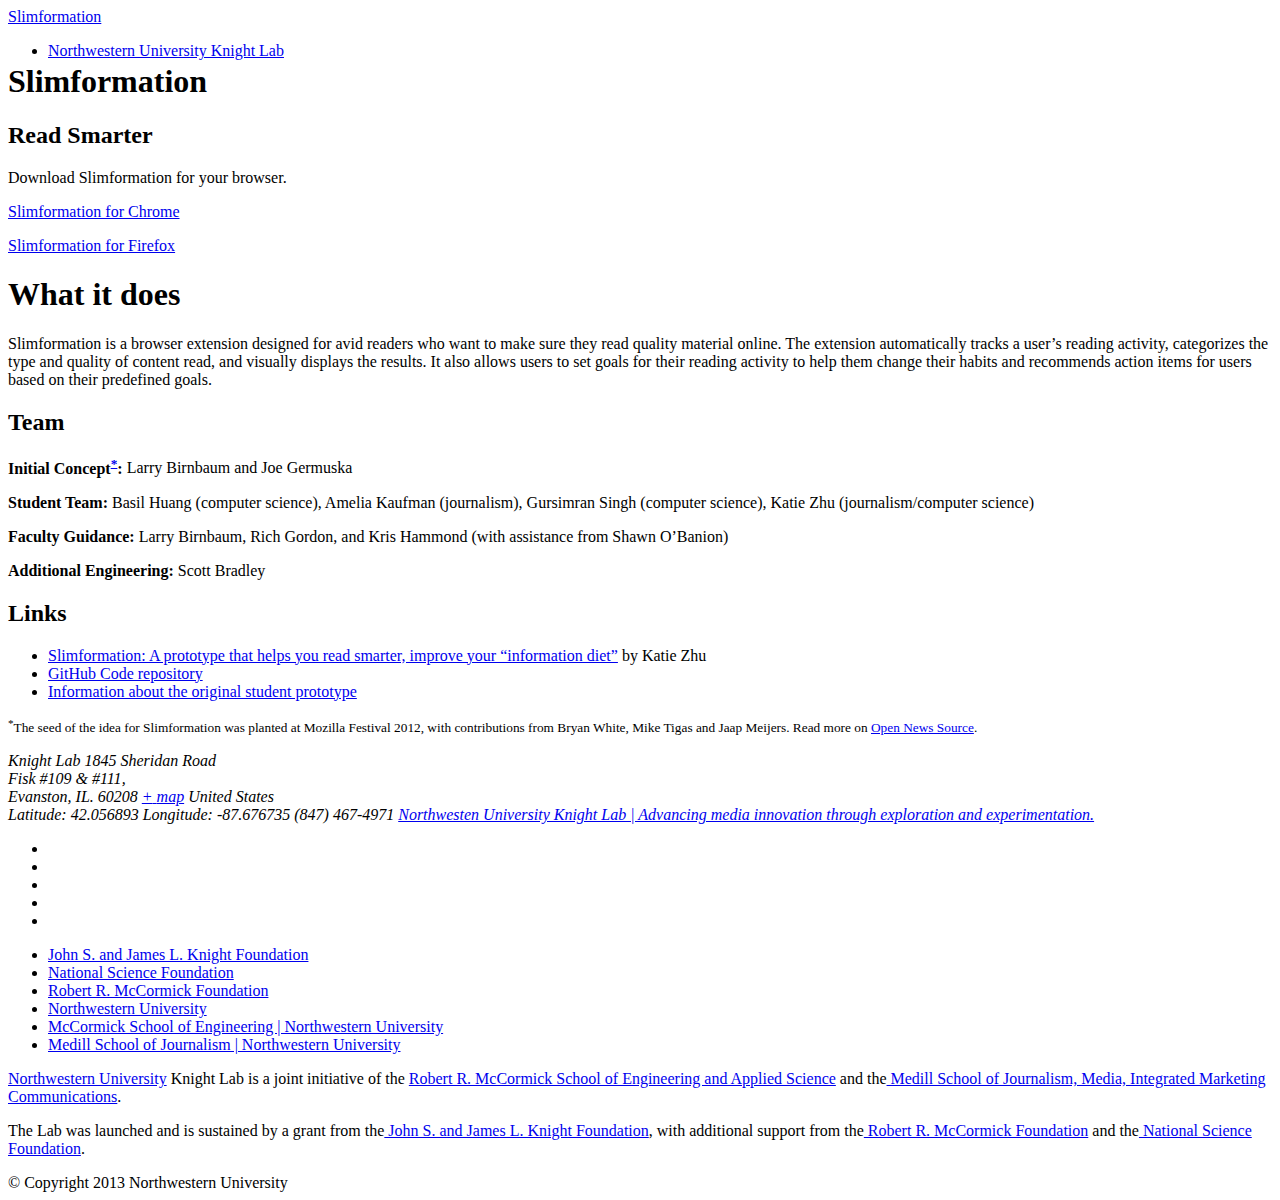
<file: server/templates/index.html>
<!DOCTYPE html>
<html lang="en">
<head>
  <title>Slimformation</title>
  <!-- IE -->
  <link rel="shortcut icon" type="image/x-icon" href="http://blueline.knightlab.com/assets/logos/favicon.ico" /> 
  <!-- other browsers -->
  <link rel="icon" type="image/x-icon" href="http://blueline.knightlab.com/assets/logos/favicon.ico" />
  <!-- Optional: Knight Lab webfonts -->
  <link href="//cloud.webtype.com/css/d4767ecb-457a-4677-8761-72f890add836.css" rel="stylesheet" type="text/css">
  <!-- Google Analytics: don't mess with this stuff -->
  <!-- named tracker notes from https://developers.google.com/analytics/devguides/collection/gajs/ -->
  <!-- multi-domain tracking notes from https://developers.google.com/analytics/devguides/collection/gajs/gaTrackingSite -->
  <script>
  var _gaq = _gaq || [];
  _gaq.push(
            function() {
                var pageTracker = _gat._createTracker('UA-27829802-1', 'knightlabTracker');
             },
            ['knightlabTracker._setDomainName', 'knightlab.com'] // DON'T CHANGE THIS FOR SUBDOMAINS
            ['knightlabTracker._setAllowLinker', true], 
            ['knightlabTracker._trackPageview']
  );
  (function() {
    var ga = document.createElement('script'); ga.type = 'text/javascript'; ga.async = true;
    ga.src = ('https:' == document.location.protocol ? 'https://ssl' : 'http://www') + '.google-analytics.com/ga.js';
    var s = document.getElementsByTagName('script')[0]; s.parentNode.insertBefore(ga, s);
  })();
  </script>
  <!-- End Google Analytics -->
  <!-- Note: You must include the Blueline CDN stylesheet -->
  <link rel="stylesheet" href="//cdn.knightlab.com/libs/blueline/latest/css/blueline.min.css">
</head>
<body>

  <!-- BEGIN HEADER -->

  <div class="navbar navbar-fixed-top navbar-inverse">
    <div class="navbar-inner">
      <div class="container-fluid">
      <a class="btn btn-navbar" data-toggle="collapse" data-target=".nav-collapse">
        <span class="icon-bar"></span>
        <span class="icon-bar"></span>
        <span class="icon-bar"></span>
      </a>
        <a href="#" class="brand">Slimformation</a>
        <div class="nav-collapse navbar-responsive-collapse collapse" style="height: 0px;">
          <!--
          <ul class="nav">
            <li><a href="#">Link</a></li> 
            <li><a href="#">Link</a></li> 
            <li><a href="#">Link</a></li> 
            <li><a href="#">Link</a></li> 
          </ul>
          -->
          <ul class="nav pull-right">
            <li class="knightlab-tab"><a data-toggle="preheader" href="http://knightlab.northwestern.edu" title="Northwesten University Knight Lab"><span>Northwestern University Knight Lab</span></a></li>
            <!--for local testing add: data-target="/source/preheader.html" -->
          </ul>
        </div><!-- /.nav-collapse -->
      </div>
    </div><!-- /navbar-inner -->
  </div>
  <!-- END HEADER -->

  <!-- BEGIN CONTENT -->
  
  <header id="overview" class="hero-unit">
    <div class="row-fluid">
      <hgroup class="span12">
        <h1 class="logo-mark xl">Slimformation</h1>
        <h2 class="intro">Read Smarter</h2>
        <p>Download Slimformation for your browser.</p>
        <p><a href="https://chrome.google.com/webstore/detail/slimformation/mlabedggiejdalnioebmhfgjfdgfdiig" class="btn btn-large btn-success" data-scroll="true">Slimformation for Chrome</a></p>
        <p><a href="https://addons.mozilla.org/en-US/firefox/addon/slimformation/" class="btn btn-large btn-success" data-scroll="true">Slimformation for Firefox</a></p>
        <p class="span3"></p>
      </hgroup>
    </div>
  </header>
  <div id="content" class="container">
    <div class="row-fluid">
      <div class="span12">
        <h1>What it does</h1>
        <p>Slimformation is a browser extension designed for avid readers who want to make sure they read quality material online. The extension automatically tracks a user’s reading activity, categorizes the type and quality of content read, and visually displays the results. It also allows users to set goals for their reading activity to help them change their habits and recommends action items for users based on their predefined goals.</p>
      </div>
    </div>
    <div class="row-fluid">
      <div class="span8">
        <h2>Team</h2>
         <p>
           <strong>Initial Concept<sup><a href="#origin-story">*</a></sup>:</strong> Larry Birnbaum and Joe Germuska
         </p>
         <p>
           <strong>Student Team:</strong> Basil Huang (computer science), Amelia Kaufman (journalism), Gursimran Singh (computer science), Katie Zhu (journalism/computer science)
         </p>
         <p><strong>Faculty Guidance:</strong> Larry Birnbaum, Rich Gordon, and Kris Hammond (with assistance from Shawn O’Banion)</p>
         <p><strong>Additional Engineering:</strong> Scott Bradley</p>
      </div>        
      <div class="span4">
         <h2>Links</h2>
         <ul>
           <li><a href="http://knightlab.northwestern.edu/2013/06/14/slimformation-a-prototype-that-helps-your-read-smarter-improve-your-information-diet/">Slimformation: A prototype that helps you read smarter, improve your “information diet”</a> by Katie Zhu</li>
           <li><a href="https://github.com/NUKnightLab/slimformation">GitHub Code repository</a></li>
           <li><a href="http://projects.knightlab.com/projects/slimformation">Information about the original student prototype</a></li>
         </ul>
         <p class="note" id="origin-story"><small><sup>*</sup>The seed of the idea for Slimformation was planted at Mozilla Festival 2012, with contributions from Bryan White, Mike Tigas and Jaap Meijers. Read more on <a href="http://source.mozillaopennews.org/en-US/articles/election-hacking-mozfest/#beat-horse-race-toward-slow-politics-movement">Open News Source</a>.</small></p>
         
      </div>
    </div>
  </div>
  <!-- END CONTENT-->

  <!-- BEGIN FOOTER -->
  <footer>
    <div class="clearfix" id="footer">
      <div id="footer-wrapper" class="row-fluid">           
        <div class="span4">
          <address itemtype="http://data-vocabulary.org/Organization" itemscope="">
            <span title="Knight Lab | Advancing news media innovation through exploration and experimentation." class="address-name" itemprop="name">Knight Lab</span>
            <span itemtype="http://data-vocabulary.org/Address" itemscope="" class="address" itemprop="address">
              <span class="street-address" itemprop="street-address">1845 Sheridan Road<br>Fisk #109 &amp; #111</span>, 
              <div class="address-group">
                <span itemprop="locality">Evanston, </span>
                <span itemprop="region">IL</span>. <span itemprop="postal-code">60208</span>
                <a class="map" target="_blank" href="https://maps.google.com/maps?q=1845+Sheridan+Road+Evanston+IL+6020&amp;hl=en&amp;ll=42.050942,-87.673511&amp;spn=0.003059,0.004898&amp;sll=42.050647,-87.674246&amp;sspn=0.012237,0.019591&amp;gl=us&amp;hnear=1845+Sheridan+Rd,+Evanston,+Cook,+Illinois+60201&amp;t=m&amp;z=18&amp;iwloc=A"><i>+</i> <span>map</span></a>
                <span class="address-country" itemprop="country-name">United States</span>
              </div>
            </span>
            <span itemtype="http://www.data-vocabulary.org/Geo/" itemscope="" class="geo" itemprop="geo">
                Latitude: <span itemprop="latitude">42.056893</span>
                Longitude: <span itemprop="longitude">-87.676735</span>
            </span>
            <span class="tel" itemprop="tel">(847) 467-4971</span>
            <a itemprop="url" href="http://knightlab.northwestern.edu" class="url">Northwesten University Knight Lab | Advancing media innovation through exploration and experimentation.</a> 
          </address>
          <ul class="social">
            <li><a target="_blank" title="follow @knightlab on twitter" href="http://www.twitter.com/knightlab"><i class="icon-twitter-sign icon-large"></i></a></li>
            <li><a target="_blank" title="Knight Lab on Facebook" href="https://www.facebook.com/knightlab"><i class="icon-facebook-sign icon-large"></i></a></li>
            <li><a title="email Knight Lab" href="mailto:Knightlab@northwestern.edu"><i class="icon-sign-blank icon-large iconemail"></i></a></li>
            <li><a target="_blank" title="Knight Lab on github" href="https://github.com/NUKnightLab/"><i class="icon-github-sign icon-large"></i></a></li>
            <li><a target="_blank" title="Knight Lab on Tumblr" href="http://knightlab.tumblr.com/"><i class="icon-sign-blank icon-large icontumblr"></i></a></li>
          </ul>
        </div>
        <div class="span8">
         <ul class="logos clearfix">
           <li><a title="John S. and James L. Knight Foundation" href="http://www.knightfoundation.org/" class="knightfoundation"><span>John S. and James L. Knight Foundation</span></a></li>
            <li><a title="National Science Foundation" href="http://www.nsf.gov/" class="nsf"><span>National Science Foundation</span></a></li>
            <li><a title="Robert R. McCormick Foundation" href="http://www.mccormickfoundation.org/" class="mccormickfound"><span>Robert R. McCormick Foundation</span></a></li>
            <li><a title="Northwestern University" href="http://www.northwestern.edu/" class="northwestern"><span>Northwestern University</span></a></li>
            <li><a title="McCormick School of Engineering | Northwestern University" href="http://www.mccormick.northwestern.edu/" class="mccormick"><span>McCormick School of Engineering | Northwestern University</span></a></li>
            <li><a title="Medill School of Journalism | Northwestern University" href="http://www.medill.northwestern.edu" class="medill"><span>Medill School of Journalism | Northwestern University</span></a></li>
          </ul>
          <div class="notes">
            <p><a target="_blank" href="http://www.northwestern.edu/" title="Northwestern University">Northwestern University</a> Knight Lab is a joint initiative of the <a href="http://www.mccormick.northwestern.edu/">Robert R. McCormick School of Engineering and Applied Science</a> and the<a href="http://www.medill.northwestern.edu/"> Medill School of Journalism, Media, Integrated Marketing Communications</a>.</p>
            <p>The Lab was launched and is sustained by a grant from the<a href="http://www.knightfoundation.org/"> John S. and James L. Knight Foundation</a>, with additional support from the<a href="http://www.mccormickfoundation.org/"> Robert R. McCormick Foundation</a> and the<a href="http://www.nsf.gov/"> National Science Foundation</a>.</p>
          </div>
        </div>
        <div class="copyright">
          &copy; Copyright 2013 <span title="Knight Lab">Northwestern University</span>
        </div>
      </div><!-- end #footer-wrapper -->
    </div><!-- end #footer -->
    <div id="footer-outer"></div>
  </footer>
  <!-- END FOOTER -->

  <script src="//ajax.googleapis.com/ajax/libs/jquery/1.9.1/jquery.min.js"></script>
  <script src="//cdn.knightlab.com/libs/blueline/latest/js/blueline.min.js"></script>
  
</body>
</html>
</file>
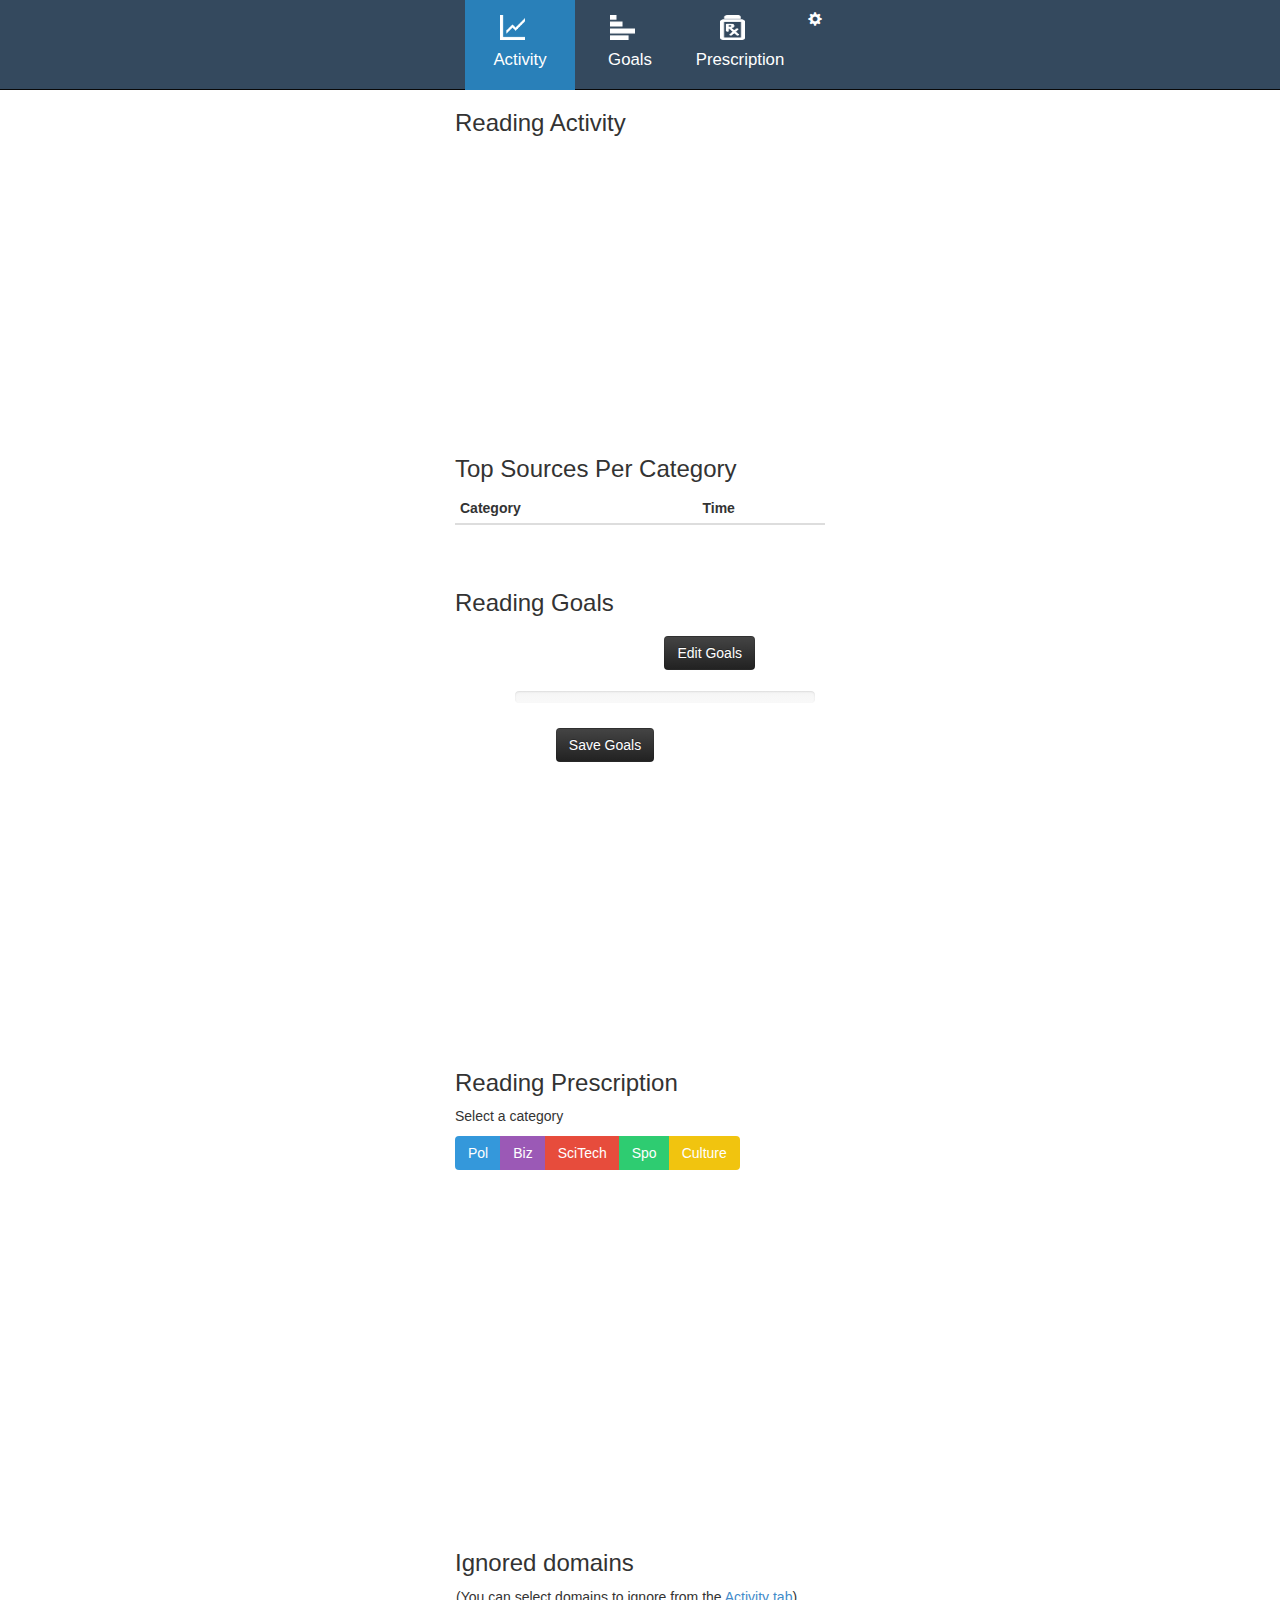
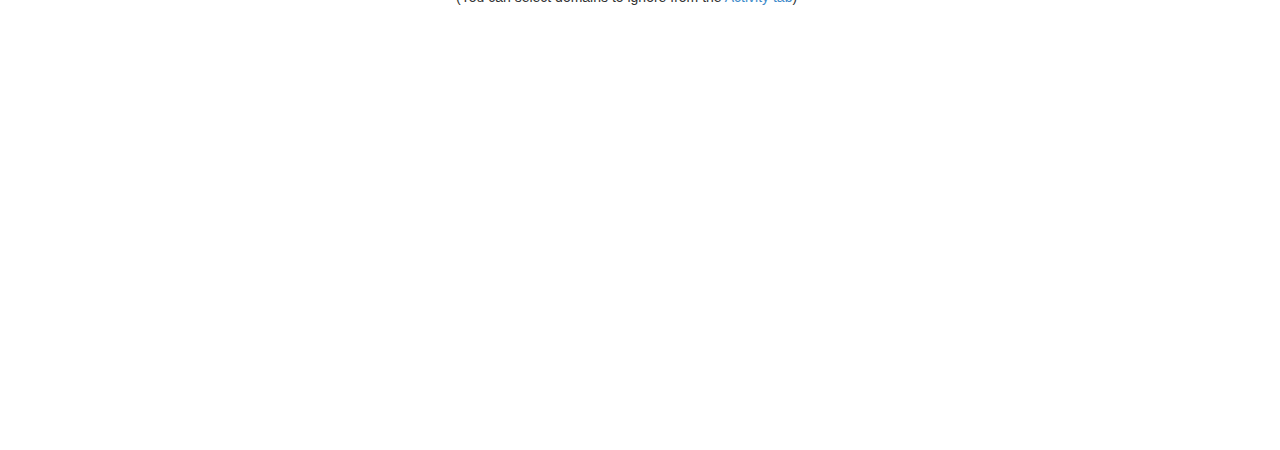
<file: slimfo/output/chrome/popup.html>
<!DOCTYPE html>
<html lang="en">
  <head>
    <meta charset="utf-8">
    <meta name="description" content="">
    <meta name="author" content="">
    <title>Starter Template for Bootstrap</title>
    <link href="lib/css/bootstrap.css" rel="stylesheet">
    <link href="lib/css/non-responsive.css" rel="stylesheet">
    <link href="lib/css/slider.css" rel="stylesheet">
    <link href="lib/css/nv.d3.css" rel="stylesheet">
    <link href="css/slimfo.css" rel="stylesheet">
    <!-- HTML5 shim and Respond.js IE8 support of HTML5 elements and media queries -->
    <!--[if lt IE 9]>
      <script src="../../assets/js/html5shiv.js"></script>
      <script src="../../assets/js/respond.min.js"></script>
    <![endif]-->
  </head>

  <body>

    <div class="navbar navbar-inverse navbar-fixed-top">
      <div class="container">
          <span title="Settings" class="glyphicon glyphicon-cog settings-icon"></span>
          <ul class="nav navbar-nav">
            <li id="activity-nav" class="active">Activity</li>
            <li id="goals-nav">Goals</li>
            <li id="prescription-nav">Prescription</li>
          </ul>
      </div>
    </div>

    <div id="main-content" class="container">

      <div id="activity" class="content-pane">
          <h3>Reading Activity</h3>
          <div id="source-page-visits">
            <div id="activity-chart-container">
              <div id="chart">
                <svg></svg>
              </div>
            </div>
            <h3>Top Sources Per Category</h3>
            <table class="table table-condensed table-hover" id="cat-source-table">
              <thead><tr><th>Category</th><th></th><th>Time</th></tr></thead>
              <tbody></tbody>
            </table>
          </div> <!-- source-page-visits -->
      </div> <!-- activity -->

      <div id="goals" class="content-pane">
        <h3>Reading Goals</h3>
        <div id="goals-summary">
          <div id="reading-budgets"></div>
          <div class="indiv-slider span2" style="text-align:center; margin: 5px 0px 5px;width:300px;">
            <button class="btn btn-inverse" href="#" id="edit-goals" style="float:right">Edit Goals</button>
          </div>
        </div> <!-- goals-summary -->
        <div id="goals-chart">
          <div id="goals-sliders-container" style="">
            <div id="overall-distribution" style="width:300px;margin-left:auto;margin-right:auto" class="progress">
            </div>
          </div>
          <div id="user-reading-goals" class="container"></div> 
          <div class="indiv-slider span2" style="text-align:center; margin: 5px 0px 5px;width:300px;">
            <button class="btn btn-inverse" id="save-edited-goals">Save Goals</button>
          </div>
        </div> <!-- goals-chart -->
      </div> <!-- goals -->

      <div id="prescription" class="content-pane">
        <h3>Reading Prescription</h3>
        <div id="overall-prescription"></div>
        <p>Select a category</p>
        <div class="btn-toolbar">
          <div class="btn-group">
            <a id="Politics-nav" class="btn prescription-nav" href="#" style="color:white;background-color:#3498DB;">Pol</a>
            <a id="Business-nav" class="btn prescription-nav" href="#" style="color:white;background-color:#9B59B6;">Biz</a>
            <a id="SciTech-nav" class="btn prescription-nav" href="#" style="color:white;background-color:#E74C3C;">SciTech</a>
            <a id="Sports-nav" class="btn prescription-nav" href="#" style="color:white;background-color:#2ECC71;">Spo</a>
            <a id="Culture-nav" class="btn prescription-nav" href="#" style="color:white;background-color:#F1C40F;">Culture</a>
          </div>
        </div> <!-- .btn-toolbar -->
        <div id="Politics-prescription" class="prescription"></div>
        <div id="Business-prescription" class="prescription"></div>
        <div id="SciTech-prescription" class="prescription"></div>
        <div id="Sports-prescription" class="prescription"></div>
        <div id="Culture-prescription" class="prescription"></div>
      </div> <!-- #prescription -->

      <div id="settings" class="content-pane">
        <h3>Ignored domains</h3>
        <table id="ignored-domains-table">
         <tr>
           <td>(You can select domains to ignore from the <a id="activity-link" href="">Activity tab</a>)</td>
         </tr>
        </table>
      </div>

    </div> <!-- #main-content -->

  <script type="text/javascript" src="lib/js/jquery-1.9.1.min.js"></script>
  <script type="text/javascript" src="lib/js/lowline.min.js"></script>
  <script type="text/javascript" src="kango-ui/kango_api.js"></script>
  <script type="text/javascript" src="lib/js/bootstrap.min.js"></script>
  <script type="text/javascript" src="lib/js/bootstrap-slider.js"></script>
  <script type="text/javascript" src="lib/js/deethree.js"></script>
  <script type="text/javascript" src="lib/js/envee.js"></script>
  <script type="text/javascript" src="constants.js"></script>
  <script type="text/javascript" src="templates.js"></script>
  <script type="text/javascript" src="common.js"></script>
  <script type="text/javascript" src="category.js"></script>
  <script type="text/javascript" src="goals.js"></script>
  <script type="text/javascript" src="popup_utils.js"></script>
  <script type="text/javascript" src="popup.js"></script>
  </body>
</html>
</file>
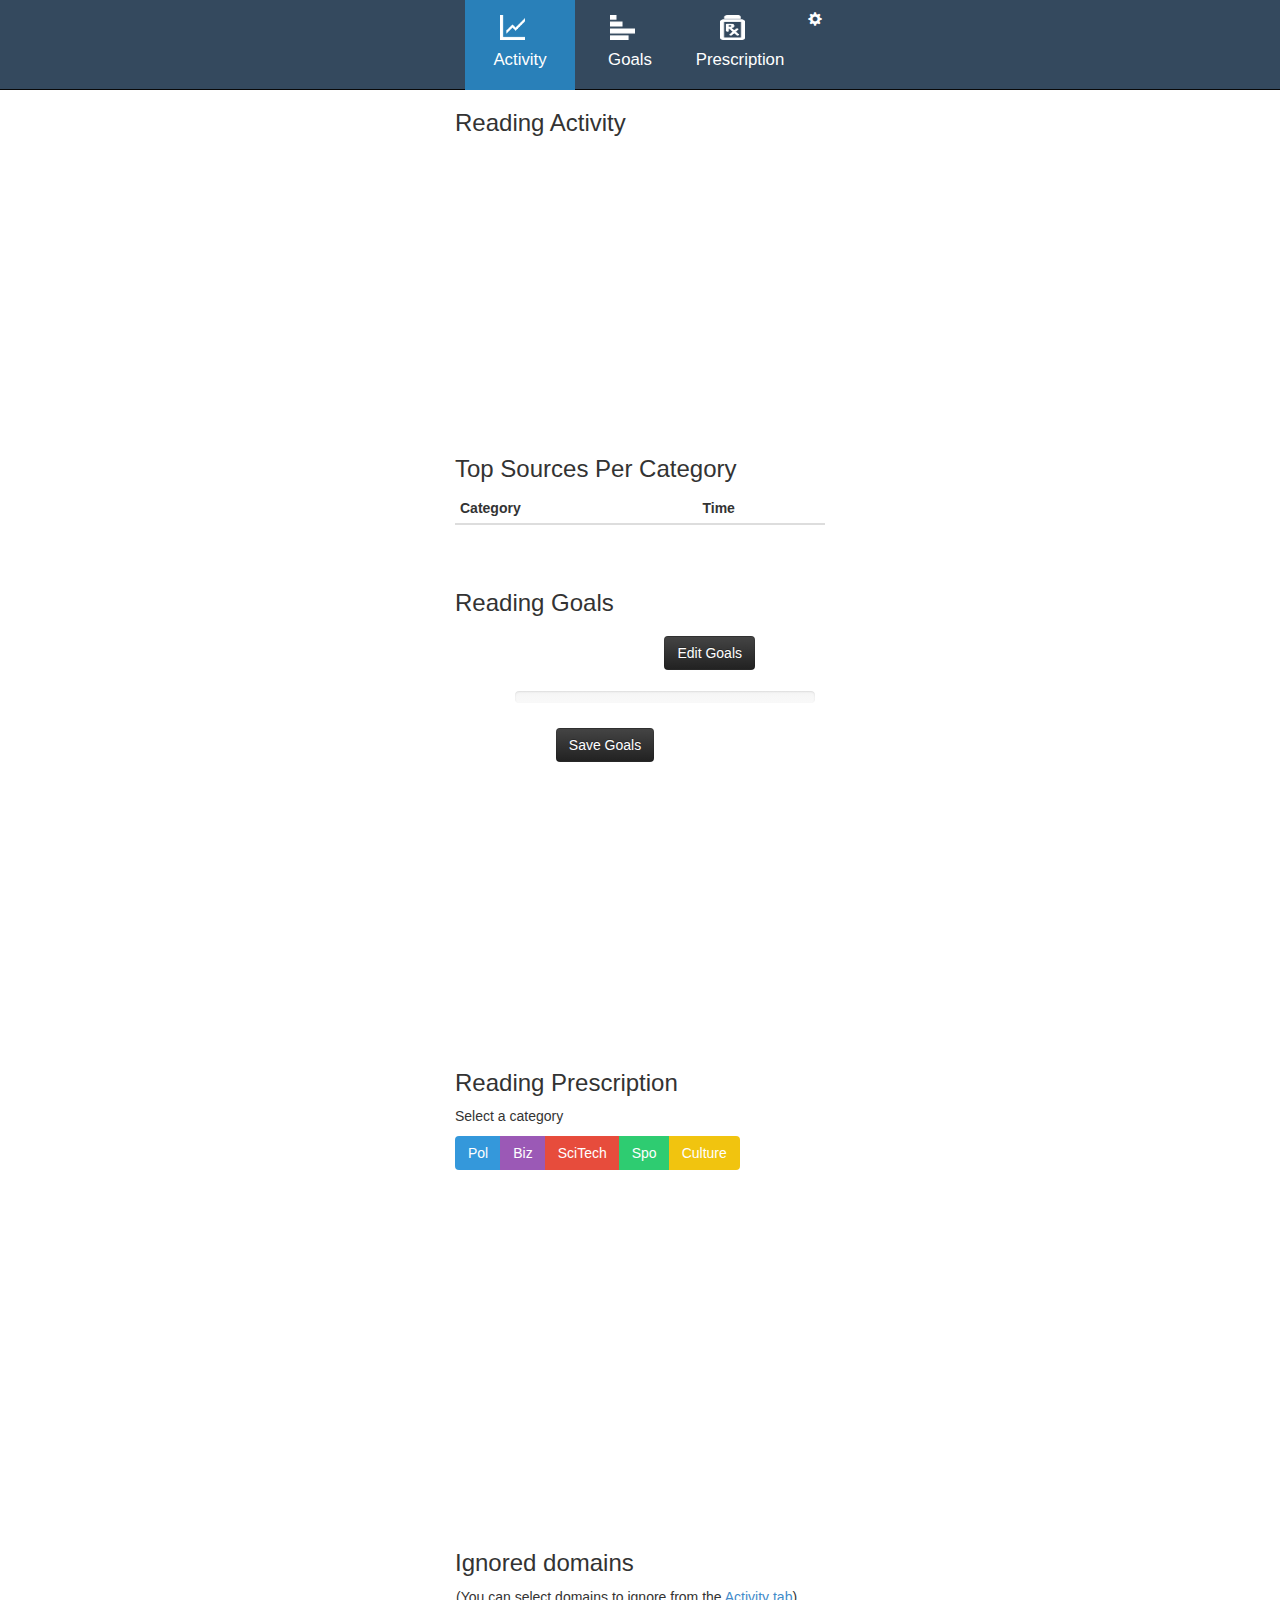
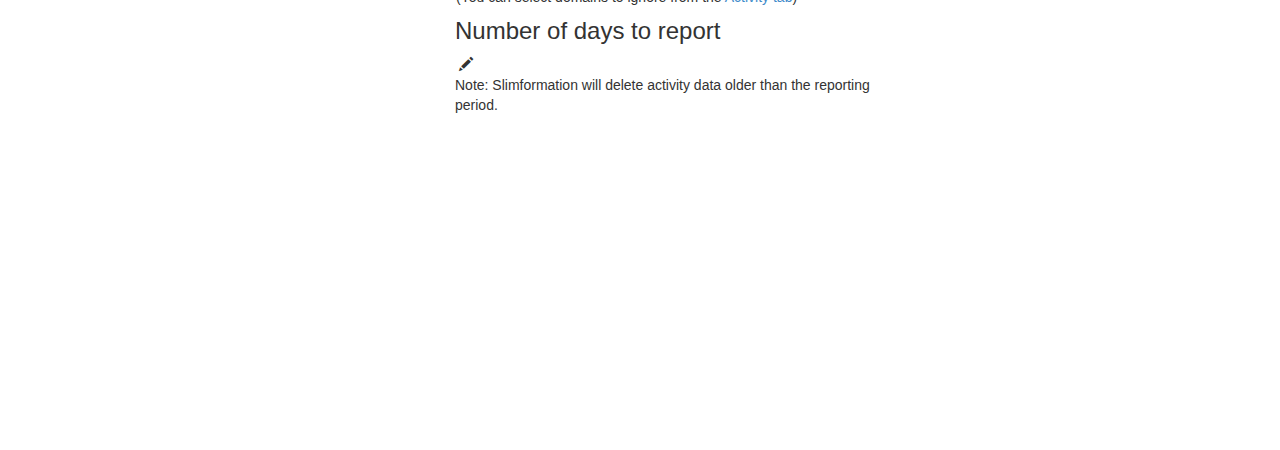
<file: slimfo/output/firefox/popup.html>
<!DOCTYPE html>
<html lang="en">
  <head>
    <meta charset="utf-8">
    <meta name="description" content="">
    <meta name="author" content="">
    <title>Starter Template for Bootstrap</title>
    <link href="lib/css/bootstrap.css" rel="stylesheet">
    <link href="lib/css/non-responsive.css" rel="stylesheet">
    <link href="lib/css/slider.css" rel="stylesheet">
    <link href="lib/css/nv.d3.css" rel="stylesheet">
    <link href="css/slimfo.css" rel="stylesheet">
    <!-- HTML5 shim and Respond.js IE8 support of HTML5 elements and media queries -->
    <!--[if lt IE 9]>
      <script src="../../assets/js/html5shiv.js"></script>
      <script src="../../assets/js/respond.min.js"></script>
    <![endif]-->
  </head>

  <body>

    <div class="navbar navbar-inverse navbar-fixed-top">
      <div class="container">
          <span title="Settings" class="glyphicon glyphicon-cog settings-icon"></span>
          <ul class="nav navbar-nav">
            <li id="activity-nav" class="active">Activity</li>
            <li id="goals-nav">Goals</li>
            <li id="prescription-nav">Prescription</li>
          </ul>
      </div>
    </div>

    <div id="main-content" class="container">

      <div id="activity" class="content-pane">
          <h3>Reading Activity</h3>
          <div id="source-page-visits">
            <div id="activity-chart-container">
              <div id="chart">
                <svg></svg>
              </div>
            </div>
            <h3>Top Sources Per Category</h3>
            <table class="table table-condensed table-hover" id="cat-source-table">
              <thead><tr><th>Category</th><th></th><th>Time</th></tr></thead>
              <tbody></tbody>
            </table>
          </div> <!-- source-page-visits -->
      </div> <!-- activity -->

      <div id="goals" class="content-pane">
        <h3>Reading Goals</h3>
        <div id="goals-summary">
          <div id="reading-budgets"></div>
          <div class="indiv-slider span2" style="text-align:center; margin: 5px 0px 5px;width:300px;">
            <button class="btn btn-inverse" href="#" id="edit-goals" style="float:right">Edit Goals</button>
          </div>
        </div> <!-- goals-summary -->
        <div id="goals-chart">
          <div id="goals-sliders-container" style="">
            <div id="overall-distribution" style="width:300px;margin-left:auto;margin-right:auto" class="progress">
            </div>
          </div>
          <div id="user-reading-goals" class="container"></div> 
          <div class="indiv-slider span2" style="text-align:center; margin: 5px 0px 5px;width:300px;">
            <button class="btn btn-inverse" id="save-edited-goals">Save Goals</button>
          </div>
        </div> <!-- goals-chart -->
      </div> <!-- goals -->

      <div id="prescription" class="content-pane">
        <h3>Reading Prescription</h3>
        <div id="overall-prescription"></div>
        <p>Select a category</p>
        <div class="btn-toolbar">
          <div class="btn-group">
            <a id="Politics-nav" class="btn prescription-nav" href="#" style="color:white;background-color:#3498DB;">Pol</a>
            <a id="Business-nav" class="btn prescription-nav" href="#" style="color:white;background-color:#9B59B6;">Biz</a>
            <a id="SciTech-nav" class="btn prescription-nav" href="#" style="color:white;background-color:#E74C3C;">SciTech</a>
            <a id="Sports-nav" class="btn prescription-nav" href="#" style="color:white;background-color:#2ECC71;">Spo</a>
            <a id="Culture-nav" class="btn prescription-nav" href="#" style="color:white;background-color:#F1C40F;">Culture</a>
          </div>
        </div> <!-- .btn-toolbar -->
        <div id="Politics-prescription" class="prescription"></div>
        <div id="Business-prescription" class="prescription"></div>
        <div id="SciTech-prescription" class="prescription"></div>
        <div id="Sports-prescription" class="prescription"></div>
        <div id="Culture-prescription" class="prescription"></div>
      </div> <!-- #prescription -->

      <div id="settings" class="content-pane">
        <div>
          <h3>Ignored domains</h3>
          <table id="ignored-domains-table">
          <tr>
          <td>(You can select domains to ignore from the <a id="activity-link" href="">Activity tab</a>)</td>
          </tr>
          </table>
        </div>
        <div>
          <h3>Number of days to report</h3>
          <span id="num-reporting-days"></span>&nbsp;<i class="glyphicon glyphicon-pencil edit-num-reporting-days" title="Edit"></i>
          <p>Note: Slimformation will delete activity data older than the reporting period.</p>
        </div>
      </div>

    </div> <!-- #main-content -->

  <script type="text/javascript" src="lib/js/jquery-1.9.1.min.js"></script>
  <script type="text/javascript" src="lib/js/lowline.min.js"></script>
  <script type="text/javascript" src="kango-ui/kango_api.js"></script>
  <script type="text/javascript" src="lib/js/bootstrap.min.js"></script>
  <script type="text/javascript" src="lib/js/bootstrap-slider.js"></script>
  <script type="text/javascript" src="lib/js/deethree.js"></script>
  <script type="text/javascript" src="lib/js/envee.js"></script>
  <script type="text/javascript" src="constants.js"></script>
  <script type="text/javascript" src="templates.js"></script>
  <script type="text/javascript" src="common.js"></script>
  <script type="text/javascript" src="category.js"></script>
  <script type="text/javascript" src="goals.js"></script>
  <script type="text/javascript" src="popup_utils.js"></script>
  <script type="text/javascript" src="popup.js"></script>
  </body>
</html>
</file>
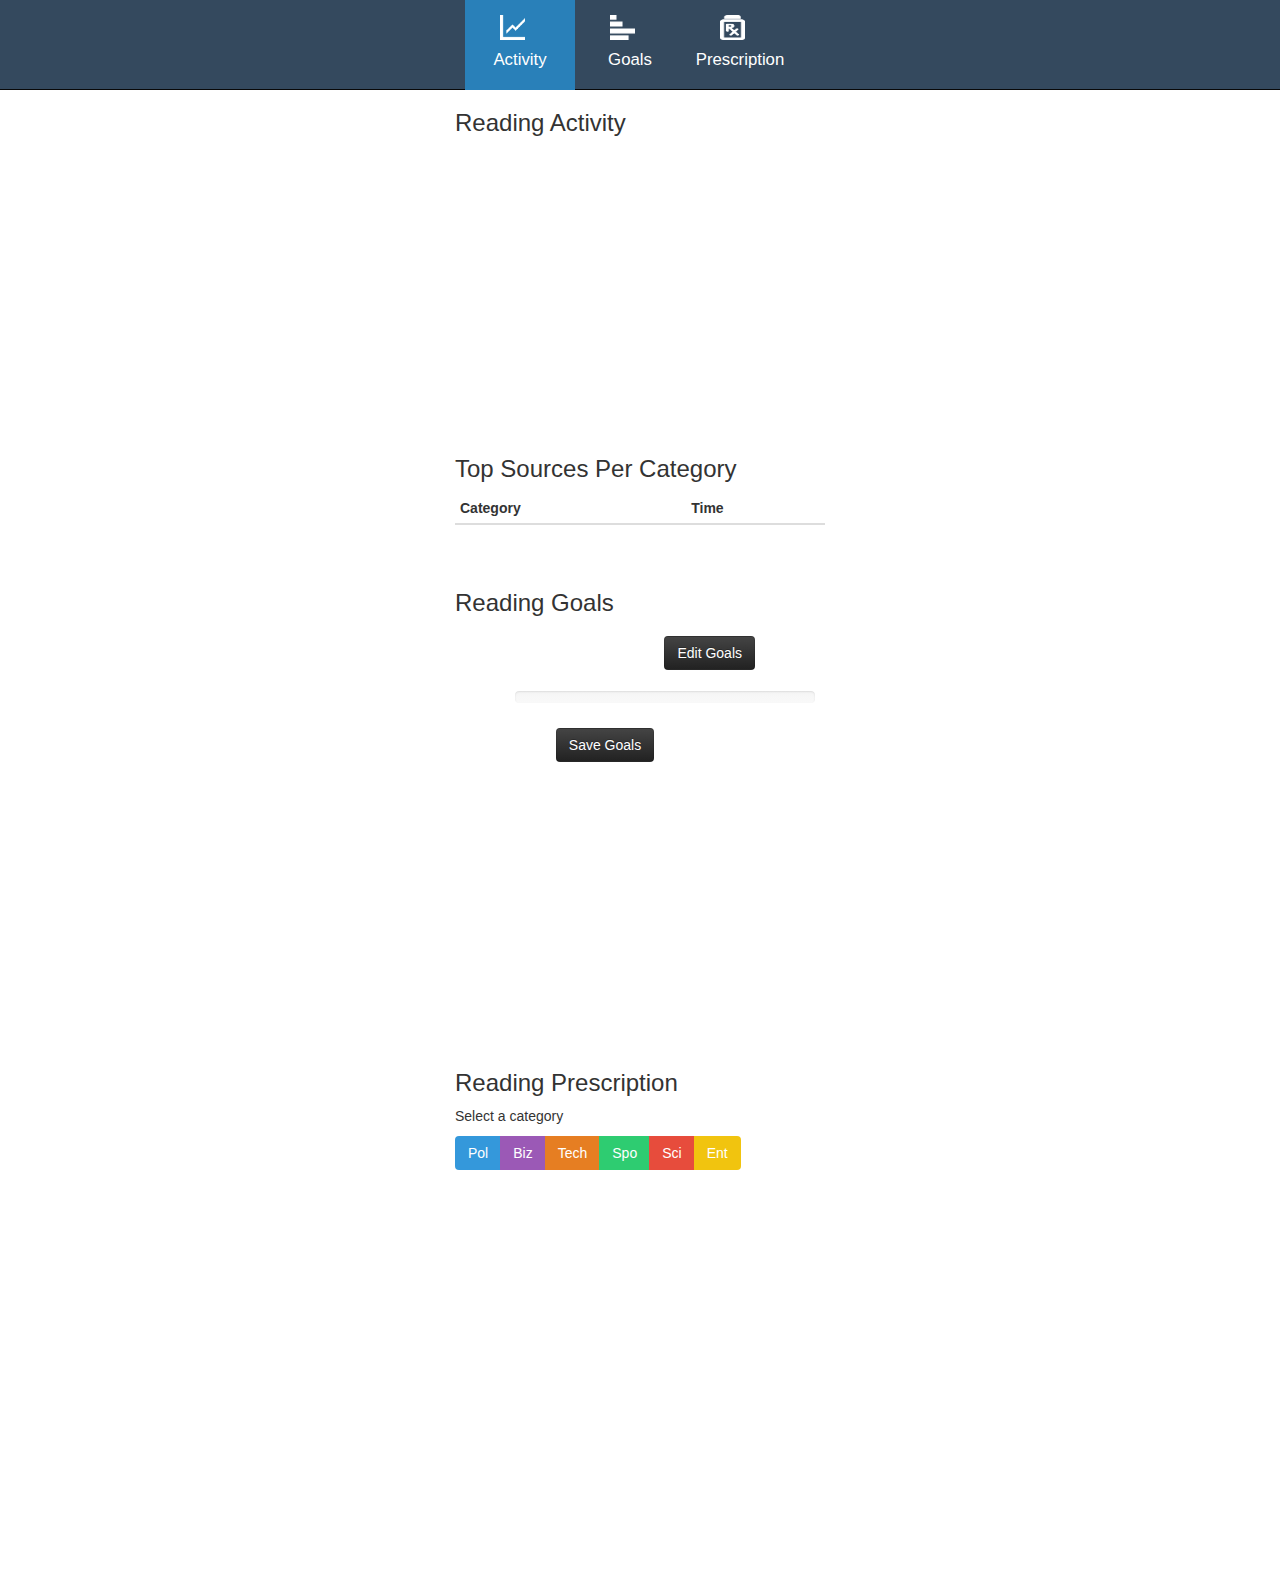
<file: slimfo/output/safari/slimformation_0.1.1.safariextension/popup.html>
<!DOCTYPE html>
<html lang="en">
  <head>
    <meta charset="utf-8">
    <meta name="description" content="">
    <meta name="author" content="">
    <title>Starter Template for Bootstrap</title>
    <link href="lib/css/bootstrap.css" rel="stylesheet">
    <link href="lib/css/non-responsive.css" rel="stylesheet">
    <link href="lib/css/slider.css" rel="stylesheet">
    <link href="lib/css/nv.d3.css" rel="stylesheet">
    <link href="css/slimfo.css" rel="stylesheet">
    <!-- HTML5 shim and Respond.js IE8 support of HTML5 elements and media queries -->
    <!--[if lt IE 9]>
      <script src="../../assets/js/html5shiv.js"></script>
      <script src="../../assets/js/respond.min.js"></script>
    <![endif]-->
  </head>

  <body>

    <div class="navbar navbar-inverse navbar-fixed-top">
      <div class="container">
          <ul class="nav navbar-nav">
            <li id="activity-nav" class="active">Activity</li>
            <li id="goals-nav">Goals</li>
            <li id="prescription-nav">Prescription</li>
          </ul>
      </div>
    </div>

    <div id="main-content" class="container">

      <div id="activity" class="content-pane">
          <h3>Reading Activity</h3>
          <div id="source-page-visits">
            <div id="activity-chart-container">
              <div id="chart">
                <svg></svg>
              </div>
            </div>
            <h3>Top Sources Per Category</h3>
            <table class="table table-condensed table-hover" id="cat-source-table">
              <thead><tr><th>Category</th><th>Time</th></tr></thead>
              <tbody></tbody>
            </table>
          </div> <!-- source-page-visits -->
      </div> <!-- activity -->

      <div id="goals" class="content-pane">
        <h3>Reading Goals</h3>
        <div id="goals-summary">
          <div id="reading-budgets"></div>
          <div class="indiv-slider span2" style="text-align:center; margin: 5px 0px 5px;width:300px;">
            <button class="btn btn-inverse" href="#" id="edit-goals" style="float:right">Edit Goals</button>
          </div>
        </div> <!-- goals-summary -->
        <div id="goals-chart">
          <div id="goals-sliders-container" style="">
            <div id="overall-distribution" style="width:300px;margin-left:auto;margin-right:auto" class="progress">
            </div>
          </div>
          <div id="user-reading-goals" class="container"></div> 
          <div class="indiv-slider span2" style="text-align:center; margin: 5px 0px 5px;width:300px;">
            <button class="btn btn-inverse" id="save-edited-goals">Save Goals</button>
          </div>
        </div> <!-- goals-chart -->
      </div> <!-- goals -->

      <div id="prescription" class="content-pane">
        <h3>Reading Prescription</h3>
        <div id="overall-prescription"></div>
        <p>Select a category</p>
        <div class="btn-toolbar">
          <div class="btn-group">
            <a id="Politics-nav" class="btn prescription-nav" href="#" style="color:white;background-color:#3498DB;">Pol</a>
            <a id="Business-nav" class="btn prescription-nav" href="#" style="color:white;background-color:#9B59B6;">Biz</a>
            <a id="Technology-nav" class="btn prescription-nav" href="#" style="color:white;background-color:#E67E22;">Tech</a>
            <a id="Sports-nav" class="btn prescription-nav" href="#" style="color:white;background-color:#2ECC71;">Spo</a>
            <a id="Science-nav" class="btn prescription-nav" href="#" style="color:white;background-color:#E74C3C;">Sci</a>
            <a id="Entertainment-nav" class="btn prescription-nav" href="#" style="color:white;background-color:#F1C40F;">Ent</a>
          </div>
        </div> <!-- .btn-toolbar -->
        <div id="Politics-prescription" class="prescription"></div>
        <div id="Business-prescription" class="prescription"></div>
        <div id="Technology-prescription" class="prescription"></div>
        <div id="Sports-prescription" class="prescription"></div>
        <div id="Science-prescription" class="prescription"></div>
        <div id="Entertainment-prescription" class="prescription"></div>
      </div> <!-- #prescription -->

    </div> <!-- #main-content -->

  <script type="text/javascript" src="lib/js/jquery-1.9.1.min.js"></script>
  <script type="text/javascript" src="lib/js/underscore-min.js"></script>
  <script type="text/javascript" src="kango-ui/kango_api.js"></script>
  <script type="text/javascript" src="lib/js/bootstrap.min.js"></script>
  <script type="text/javascript" src="lib/js/bootstrap-slider.js"></script>
  <script type="text/javascript" src="lib/js/d3.v3.min.js"></script>
  <script type="text/javascript" src="lib/js/nv.d3.min.js"></script>
  <script type="text/javascript" src="constants.js"></script>
  <script type="text/javascript" src="templates.js"></script>
  <script type="text/javascript" src="category.js"></script>
  <script type="text/javascript" src="goals.js"></script>
  <script type="text/javascript" src="popup.js"></script>
  </body>
</html>
</file>
<file: slimfo/output/chrome/lib/css/non-responsive.css>
/* Template-specific stuff
 *
 * Customizations just for the template—these are not necessary for anything
 * with disabling the responsiveness.
 */

/* Account for fixed navbar */
body {
  padding-top: 70px;
  padding-bottom: 30px;
}

/* Finesse the page header spacing */
.page-header {
  margin-bottom: 30px;
}
.page-header .lead {
  margin-bottom: 10px;
}


/* Non-responsive overrides
 *
 * Utilitze the following CSS to disable the responsive-ness of the container,
 * grid system, and navbar.
 */

/* Reset the container */
.container {
  max-width: none !important;
  width: 400px;
}

/* Demonstrate the grids */
.col-xs-4 {
  padding-top: 15px;
  padding-bottom: 15px;
  background-color: #eee;
  border: 1px solid #ddd;
  background-color: rgba(86,61,124,.15);
  border: 1px solid rgba(86,61,124,.2);
}

.container .navbar-header,
.container .navbar-collapse {
  margin-right: 0;
  margin-left: 0;
}

/* Always float the navbar header */
.navbar-header {
  float: left;
}

/* Undo the collapsing navbar */
.navbar-collapse {
  display: block !important;
  height: auto !important;
  padding-bottom: 0;
  overflow: visible !important;
}

.navbar-toggle {
  display: none;
}

.navbar-brand {
  margin-left: -15px;
}

/* Always apply the floated nav */
.navbar-nav {
  float: left;
  margin: 0;
}
.navbar-nav > li {
  float: left;
}
.navbar-nav > li > a {
  padding: 15px;
}

/* Redeclare since we override the float above */
.navbar-nav.navbar-right {
  float: right;
}

/* Undo custom dropdowns */
.navbar .open .dropdown-menu {
  position: absolute;
  float: left;
  background-color: #fff;
  border: 1px solid #cccccc;
  border: 1px solid rgba(0, 0, 0, 0.15);
  border-width: 0 1px 1px;
  border-radius: 0 0 4px 4px;
  -webkit-box-shadow: 0 6px 12px rgba(0, 0, 0, 0.175);
          box-shadow: 0 6px 12px rgba(0, 0, 0, 0.175);
}
.navbar .open .dropdown-menu > li > a {
  color: #333;
}
.navbar .open .dropdown-menu > li > a:hover,
.navbar .open .dropdown-menu > li > a:focus,
.navbar .open .dropdown-menu > .active > a,
.navbar .open .dropdown-menu > .active > a:hover,
.navbar .open .dropdown-menu > .active > a:focus {
  color: #fff !important;
  background-color: #428bca !important;
}
.navbar .open .dropdown-menu > .disabled > a,
.navbar .open .dropdown-menu > .disabled > a:hover,
.navbar .open .dropdown-menu > .disabled > a:focus {
  color: #999 !important;
  background-color: transparent !important;
}
</file>
<file: slimfo/output/chrome/lib/css/nv.d3.css>
/********************
 * HTML CSS
 */


.chartWrap {
  margin: 0;
  padding: 0;
  overflow: hidden;
}


/********************
 * TOOLTIP CSS
 */

.nvtooltip {
  position: absolute;
  background-color: rgba(255,255,255,1);
  padding: 10px;
  border: 1px solid #ddd;
  z-index: 10000;

  font-family: Arial;
  font-size: 13px;

  transition: opacity 500ms linear;
  -moz-transition: opacity 500ms linear;
  -webkit-transition: opacity 500ms linear;

  transition-delay: 500ms;
  -moz-transition-delay: 500ms;
  -webkit-transition-delay: 500ms;

  -moz-box-shadow: 4px 4px 8px rgba(0,0,0,.5);
  -webkit-box-shadow: 4px 4px 8px rgba(0,0,0,.5);
  box-shadow: 4px 4px 8px rgba(0,0,0,.5);

  -moz-border-radius: 10px;
  border-radius: 10px;

  pointer-events: none;

  -webkit-touch-callout: none;
  -webkit-user-select: none;
  -khtml-user-select: none;
  -moz-user-select: none;
  -ms-user-select: none;
  user-select: none;
}

.nvtooltip h3 {
  margin: 0;
  padding: 0;
  text-align: center;
}

.nvtooltip p {
  margin: 0;
  padding: 0;
  text-align: center;
}

.nvtooltip span {
  display: inline-block;
  margin: 2px 0;
}

.nvtooltip-pending-removal {
  position: absolute;
  pointer-events: none;
}


/********************
 * SVG CSS
 */


svg {
  -webkit-touch-callout: none;
  -webkit-user-select: none;
  -khtml-user-select: none;
  -moz-user-select: none;
  -ms-user-select: none;
  user-select: none;
  /* Trying to get SVG to act like a greedy block in all browsers */
  display: block;
  width:100%;
  height:100%;
}


svg text {
  font: normal 12px sans-serif;
}

svg .title {
 font: bold 14px Arial;
}

.nvd3 .nv-background {
  fill: white;
  fill-opacity: 0;
  /*
  pointer-events: none;
  */
}

.nvd3.nv-noData {
  font-size: 18px;
  font-weight: bolf;
}


/**********
*  Brush
*/

.nv-brush .extent {
  fill-opacity: .125;
  shape-rendering: crispEdges;
}



/**********
*  Legend
*/

.nvd3 .nv-legend .nv-series {
}

.nvd3 .nv-legend .disabled circle {
  fill-opacity: 0;
}



/**********
*  Axes
*/

.nvd3 .nv-axis path {
  fill: none;
  stroke: #000;
  stroke-opacity: .75;
  shape-rendering: crispEdges;
}

.nvd3 .nv-axis path.domain {
  stroke-opacity: .75;
}

.nvd3 .nv-axis.nv-x path.domain {
  stroke-opacity: 0;
}

.nvd3 .nv-axis line {
  fill: none;
  stroke: #000;
  stroke-opacity: .25;
  shape-rendering: crispEdges;
}

.nvd3 .nv-axis line.zero {
  stroke-opacity: .75;
}

.nvd3 .nv-axis .nv-axisMaxMin text {
  font-weight: bold;
}

.nvd3 .x  .nv-axis .nv-axisMaxMin text,
.nvd3 .x2 .nv-axis .nv-axisMaxMin text,
.nvd3 .x3 .nv-axis .nv-axisMaxMin text {
  text-anchor: middle
}



/**********
*  Brush
*/

.nv-brush .resize path {
  fill: #eee;
  stroke: #666;
}



/**********
*  Bars
*/

.nvd3 .nv-bars .negative rect {
    zfill: brown;
}

.nvd3 .nv-bars rect {
  zfill: steelblue;
  fill-opacity: .75;

  transition: fill-opacity 250ms linear;
  -moz-transition: fill-opacity 250ms linear;
  -webkit-transition: fill-opacity 250ms linear;
}

.nvd3 .nv-bars rect:hover {
  fill-opacity: 1;
}

.nvd3 .nv-bars .hover rect {
  fill: lightblue;
}

.nvd3 .nv-bars text {
  fill: rgba(0,0,0,0);
}

.nvd3 .nv-bars .hover text {
  fill: rgba(0,0,0,1);
}

.nvd3 .nv-x.nv-axis text {
  transform: rotate(90);
}


/**********
*  Bars
*/

.nvd3 .nv-multibar .nv-groups rect,
.nvd3 .nv-multibarHorizontal .nv-groups rect,
.nvd3 .nv-discretebar .nv-groups rect {
  stroke-opacity: 0;

  transition: fill-opacity 250ms linear;
  -moz-transition: fill-opacity 250ms linear;
  -webkit-transition: fill-opacity 250ms linear;
}

.nvd3 .nv-multibar .nv-groups rect:hover,
.nvd3 .nv-multibarHorizontal .nv-groups rect:hover,
.nvd3 .nv-discretebar .nv-groups rect:hover {
  fill-opacity: 1;
}

.nvd3 .nv-discretebar .nv-groups text,
.nvd3 .nv-multibarHorizontal .nv-groups text {
  font-weight: bold;
  fill: rgba(0,0,0,1);
  stroke: rgba(0,0,0,0);
}

/***********
*  Pie Chart
*/

.nvd3.nv-pie path {
  stroke-opacity: 0;

  transition: fill-opacity 250ms linear, stroke-width 250ms linear, stroke-opacity 250ms linear;
  -moz-transition: fill-opacity 250ms linear, stroke-width 250ms linear, stroke-opacity 250ms linear;
  -webkit-transition: fill-opacity 250ms linear, stroke-width 250ms linear, stroke-opacity 250ms linear;

}

.nvd3.nv-pie .nv-slice text {
  stroke: #000;
  stroke-width: 0;
}

.nvd3.nv-pie path {
  stroke: #fff;
  stroke-width: 1px;
  stroke-opacity: 1;
}

.nvd3.nv-pie .hover path {
  fill-opacity: .7;
/*
  stroke-width: 6px;
  stroke-opacity: 1;
*/
}

.nvd3.nv-pie .nv-label rect {
  fill-opacity: 0;
  stroke-opacity: 0;
}

/**********
* Lines
*/

.nvd3 .nv-groups path.nv-line {
  fill: none;
  stroke-width: 2.5px;
  stroke-linecap: round;
  shape-rendering: geometricPrecision;

  /*
  transition: stroke-width 250ms linear;
  -moz-transition: stroke-width 250ms linear;
  -webkit-transition: stroke-width 250ms linear;

  transition-delay: 250ms
  -moz-transition-delay: 250ms;
  -webkit-transition-delay: 250ms;
  */
}

.nvd3 .nv-groups path.nv-area {
  stroke: none;
  stroke-linecap: round;
  shape-rendering: geometricPrecision;

  /*
  stroke-width: 2.5px;
  transition: stroke-width 250ms linear;
  -moz-transition: stroke-width 250ms linear;
  -webkit-transition: stroke-width 250ms linear;

  transition-delay: 250ms
  -moz-transition-delay: 250ms;
  -webkit-transition-delay: 250ms;
  */
}

.nvd3 .nv-line.hover path {
  stroke-width: 6px;
}

/*
.nvd3.scatter .groups .point {
  fill-opacity: 0.1;
  stroke-opacity: 0.1;
}
  */

.nvd3.nv-line .nvd3.nv-scatter .nv-groups .nv-point {
  fill-opacity: 0;
  stroke-opacity: 0;
}

.nvd3.nv-scatter.nv-single-point .nv-groups .nv-point {
  fill-opacity: .5 !important;
  stroke-opacity: .5 !important;
}


.nvd3 .nv-groups .nv-point {
  transition: stroke-width 250ms linear, stroke-opacity 250ms linear;
  -moz-transition: stroke-width 250ms linear, stroke-opacity 250ms linear;
  -webkit-transition: stroke-width 250ms linear, stroke-opacity 250ms linear;
}

.nvd3.nv-scatter .nv-groups .nv-point.hover,
.nvd3 .nv-groups .nv-point.hover {
  stroke-width: 20px;
  fill-opacity: .5 !important;
  stroke-opacity: .5 !important;
}


.nvd3 .nv-point-paths path {
  stroke: #aaa;
  stroke-opacity: 0;
  fill: #eee;
  fill-opacity: 0;
}



.nvd3 .nv-indexLine {
  cursor: ew-resize;
}


/**********
* Distribution
*/

.nvd3 .nv-distribution {
  pointer-events: none;
}



/**********
*  Scatter
*/

.nvd3 .nv-groups .nv-point {
  pointer-events: none;
}

.nvd3 .nv-groups .nv-point.hover {
  stroke-width: 20px;
  stroke-opacity: .5;
}

.nvd3 .nv-scatter .nv-point.hover {
  fill-opacity: 1;
}

/*
.nv-group.hover .nv-point {
  fill-opacity: 1;
}
*/


/**********
*  Stacked Area
*/

.nvd3.nv-stackedarea path.nv-area {
  fill-opacity: .7;
  /*
  stroke-opacity: .65;
  fill-opacity: 1;
  */
  stroke-opacity: 0;

  transition: fill-opacity 250ms linear, stroke-opacity 250ms linear;
  -moz-transition: fill-opacity 250ms linear, stroke-opacity 250ms linear;
  -webkit-transition: fill-opacity 250ms linear, stroke-opacity 250ms linear;

  /*
  transition-delay: 500ms;
  -moz-transition-delay: 500ms;
  -webkit-transition-delay: 500ms;
  */

}

.nvd3.nv-stackedarea path.nv-area.hover {
  fill-opacity: .9;
  /*
  stroke-opacity: .85;
  */
}
/*
.d3stackedarea .groups path {
  stroke-opacity: 0;
}
  */



.nvd3.nv-stackedarea .nv-groups .nv-point {
  stroke-opacity: 0;
  fill-opacity: 0;
}

.nvd3.nv-stackedarea .nv-groups .nv-point.hover {
  stroke-width: 20px;
  stroke-opacity: .75;
  fill-opacity: 1;
}



/**********
*  Line Plus Bar
*/

.nvd3.nv-linePlusBar .nv-bar rect {
  fill-opacity: .75;
}

.nvd3.nv-linePlusBar .nv-bar rect:hover {
  fill-opacity: 1;
}


/**********
*  Bullet
*/

.nvd3.nv-bullet { font: 10px sans-serif; }
.nvd3.nv-bullet rect { fill-opacity: .6; }
.nvd3.nv-bullet rect:hover { fill-opacity: 1; }
.nvd3.nv-bullet .nv-marker { stroke: #000; stroke-width: 2px; }
.nvd3.nv-bullet .nv-markerTriangle { stroke: #000; fill: #fff; stroke-width: 1.5px; }
.nvd3.nv-bullet .nv-tick line { stroke: #666; stroke-width: .5px; }
.nvd3.nv-bullet .nv-range.nv-s0 { fill: #eee; }
.nvd3.nv-bullet .nv-range.nv-s1 { fill: #ddd; }
.nvd3.nv-bullet .nv-range.nv-s2 { fill: #ccc; }
.nvd3.nv-bullet .nv-title { font-size: 14px; font-weight: bold; }
.nvd3.nv-bullet .nv-subtitle { fill: #999; }




/**********
* Sparkline
*/

.nvd3.nv-sparkline path {
  fill: none;
}

.nvd3.nv-sparklineplus g.nv-hoverValue {
  pointer-events: none;
}

.nvd3.nv-sparklineplus .nv-hoverValue line {
  stroke: #f44;
  stroke-width: 1.5px;
 }

.nvd3.nv-sparklineplus,
.nvd3.nv-sparklineplus g {
  pointer-events: all;
}

.nvd3 .nv-hoverArea {
  fill-opacity: 0;
  stroke-opacity: 0;
}

.nvd3.nv-sparklineplus .nv-xValue,
.nvd3.nv-sparklineplus .nv-yValue {
  /*
  stroke: #666;
  */
  stroke-width: 0;
  font-size: .8em;
  font-weight: normal;
}

.nvd3.nv-sparklineplus .nv-yValue {
  stroke: #f66;
}

.nvd3.nv-sparklineplus .nv-maxValue {
  stroke: #2ca02c;
  fill: #2ca02c;
}

.nvd3.nv-sparklineplus .nv-minValue {
  stroke: #d62728;
  fill: #d62728;
}

.nvd3.nv-sparklineplus .nv-currentValue {
  stroke: #444;
  fill: #444;
}

/**********
* historical stock
*/

.nvd3.nv-ohlcBar .nv-ticks .nv-tick {
  stroke-width: 2px;
}

.nvd3.nv-ohlcBar .nv-ticks .nv-tick.hover {
  stroke-width: 4px;
}

.nvd3.nv-ohlcBar .nv-ticks .nv-tick.positive {
 stroke: #2ca02c;
}

.nvd3.nv-ohlcBar .nv-ticks .nv-tick.negative {
 stroke: #d62728;
}

.nvd3.nv-historicalStockChart .nv-axis .nv-axislabel {
  font-weight: bold;
}

.nvd3.nv-historicalStockChart .nv-dragTarget {
  fill-opacity: 0;
  stroke: none;
  cursor: move;
}

.nvd3 .nv-brush .extent {
  /*
  cursor: ew-resize !important;
  */
  fill-opacity: 0 !important;
}

.nvd3 .nv-brushBackground rect {
  stroke: #000;
  stroke-width: .4;
  fill: #fff;
  fill-opacity: .7;
}



/**********
* Indented Tree
*/


/**
 * TODO: the following 3 selectors are based on classes used in the example.  I should either make them standard and leave them here, or move to a CSS file not included in the library
 */
.nvd3.nv-indentedtree .name {
  margin-left: 5px;
}

.nvd3.nv-indentedtree .clickable {
  color: #08C;
  cursor: pointer;
}

.nvd3.nv-indentedtree span.clickable:hover {
  color: #005580;
  text-decoration: underline;
}


.nvd3.nv-indentedtree .nv-childrenCount {
  display: inline-block;
  margin-left: 5px;
}

.nvd3.nv-indentedtree .nv-treeicon {
  cursor: pointer;
  /*
  cursor: n-resize;
  */
}

.nvd3.nv-indentedtree .nv-treeicon.nv-folded {
  cursor: pointer;
  /*
  cursor: s-resize;
  */
}
</file>
<file: slimfo/output/chrome/css/slimfo.css>
body {
  padding-top: 50px;
}

h3 {
  margin-top: 10px;
}

.starter-template {
  padding: 40px 15px;
  text-align: center;
}

.navbar {
    height: 90px;
    text-align: center;
    padding-left: 20px;
}

.navbar-inverse {
    background-color: #34495e;
}

.navbar li {
    color: white;
    width: 110px;
    font-size: 120%;
    line-height: 120px;
    height: 90px;
}

.navbar li:hover {
    color: #dddddd;
}


li#activity-nav {
  background: url('../images/activity_white.png') center no-repeat;
  background-size: 25px 25px;
  background-position: 35px 15px;
}

li#activity-nav.active {
  background-color: #2980B9;
}

li#goals-nav {
  background: url('../images/goals_white.png') center no-repeat;
  background-size: 25px 25px;
  background-position: 35px 15px;
}

li#goals-nav.active {
  background-color: #E74C3C;
}

li#prescription-nav {
  background: url('../images/prescription_white.png') center no-repeat;
  background-size: 25px 25px;
  background-position: 35px 15px;
}

li#prescription-nav.active {
  background-color: #27AE60;
}

.prescription {
  margin-top: 20px;
  width: 360px;
}

#main-content {
    margin-top: 50px;
}

#cat-source-table {
    width: 370px;
}

.content-pane {
    width: 420px;
    height: 470px;
} 
html {
     overflow-y: scroll;
}
#chart svg {
     height: 300px;
     width: 400px;
     margin-left: -20px;
}
#activity-chart-container {
   text-align: center; 
}

.sl-label {
  float: left;
  text-align: left;
  font-size: 16px;
  line-height: 16px;
  padding-top: 5px;
  font-weight: 800;
}
.sl-pair {
  float: left;
  text-align: right;
}
.sl-pair .sl-left {
  float: left;
  margin: 0px 5px;
}
.sl-pair .sl-right {
  float: right;
  margin: 0px 5px;
}
.budget-row {
  margin: 5px 0px;
  height: 60px;
}

.progress {
  height: 12px;
  margin-bottom: 20px;
  overflow: hidden;
  background-color: #f7f7f7;
  background-image: -moz-linear-gradient(top, #f5f5f5, #f9f9f9);
  background-image: -webkit-gradient(linear, 0 0, 0 100%, from(#f5f5f5), to(#f9f9f9));
  background-image: -webkit-linear-gradient(top, #f5f5f5, #f9f9f9);
  background-image: -o-linear-gradient(top, #f5f5f5, #f9f9f9);
  background-image: linear-gradient(to bottom, #f5f5f5, #f9f9f9);
  background-repeat: repeat-x;
  -webkit-border-radius: 4px;
     -moz-border-radius: 4px;
          border-radius: 4px;
  filter: progid:DXImageTransform.Microsoft.gradient(startColorstr='#fff5f5f5', endColorstr='#fff9f9f9', GradientType=0);
  -webkit-box-shadow: inset 0 1px 2px rgba(0, 0, 0, 0.1);
     -moz-box-shadow: inset 0 1px 2px rgba(0, 0, 0, 0.1);
          box-shadow: inset 0 1px 2px rgba(0, 0, 0, 0.1);
}

.progress .bar {
  float: left;
  width: 0;
  height: 100%;
  font-size: 12px;
  color: #ffffff;
  text-align: center;
  text-shadow: 0 -1px 0 rgba(0, 0, 0, 0.25);
}

.slider-selection {
  background: #bbb;
}
.slider-handle {
  opacity: 1;
  background: #95A5A6;
}
.cat-cell {
  width: 50px;
}
.slider-cell {
  width: 100px;
  vertical-align: middle;
}
#overall-distribution-container {
  margin-top: 20px;
}
.indiv-slider {
  height: 50px;
  vertical-align: middle;
}
.slider.slider-horizontal {
  width: 200px;
}

#Politics-slider .slider-selection,
div#Politics-budget .actual-bar,
div#Politics-budget .projected-bar,
div.Politics-distribution {
  background: #3498DB;
}

#Business-slider .slider-selection,
div#Business-budget .actual-bar,
div#Business-budget .projected-bar,
div.Business-distribution {
  background-color: #9B59B6;
}

#Technology-slider .slider-selection,
div#Technology-budget .actual-bar,
div#Technology-budget .projected-bar,
div.Technology-distribution {
  background: #E67E22;
}

#Sports-slider .slider-selection,
div#Sports-budget .actual-bar,
div#Sports-budget .projected-bar,
div.Sports-distribution {
  background: #2ECC71;
}

#Science-slider .slider-selection,
div#Science-budget .actual-bar,
div#Science-budget .projected-bar,
div.Science-distribution {
  background: #E74C3C;
}

#SciTech-slider .slider-selection,
div#SciTech-budget .actual-bar,
div#SciTech-budget .projected-bar,
div.SciTech-distribution {
  background: #E74C3C;
}

#Entertainment-slider .slider-selection,
div#Entertainment-budget .actual-bar,
div#Entertainment-budget .projected-bar,
div.Entertainment-distribution {
  background: #F1C40F;
}

#Culture-slider .slider-selection,
div#Culture-budget .actual-bar,
div#Culture-budget .projected-bar,
div.Culture-distribution {
  background: #F1C40F;
}

.row-shaded {
  background-color: #ECF0F1;
}
.time {
  text-align: right;
}
.sl-label {
  float: left;
  text-align: left;
  font-size: 16px;
  line-height: 16px;
  padding-top: 5px;
  font-weight: 800;
}
.sl-pair {
  float: left;
  text-align: right;
}
.sl-pair .sl-left {
  float: left;
  margin: 0px 5px;
}
.sl-pair .sl-right {
  float: right;
  margin: 0px 5px;
}
.budget-row {
  margin: 5px 0px;
  height: 60px;
}

#reading-budgets {
  /* padding-left: 10px;*/
  padding-right: 10px;
  margin-top: 20px;
  margin-left: 10px;
  clear: both;
}

.btn-mini {
  line-height: 10px;
  padding: 0 6px;
  font-size: 10.5px;
  -webkit-border-radius: 3px;
     -moz-border-radius: 3px;
          border-radius: 3px;
}

.btn-inverse {
  color: #ffffff;
  text-shadow: 0 -1px 0 rgba(0, 0, 0, 0.25);
  background-color: #363636;
  *background-color: #222222;
  background-image: -moz-linear-gradient(top, #444444, #222222);
  background-image: -webkit-gradient(linear, 0 0, 0 100%, from(#444444), to(#222222));
  background-image: -webkit-linear-gradient(top, #444444, #222222);
  background-image: -o-linear-gradient(top, #444444, #222222);
  background-image: linear-gradient(to bottom, #444444, #222222);
  background-repeat: repeat-x;
  border-color: #222222 #222222 #000000;
  border-color: rgba(0, 0, 0, 0.1) rgba(0, 0, 0, 0.1) rgba(0, 0, 0, 0.25);
  filter: progid:DXImageTransform.Microsoft.gradient(startColorstr='#ff444444', endColorstr='#ff222222', GradientType=0);
  filter: progid:DXImageTransform.Microsoft.gradient(enabled=false);
}

.btn-inverse:hover,
.btn-inverse:focus,
.btn-inverse:active,
.btn-inverse.active,
.btn-inverse.disabled,
.btn-inverse[disabled] {
  color: #ffffff;
  background-color: #222222;
  *background-color: #151515;
}

.btn-inverse:active,
.btn-inverse.active {
  background-color: #080808 \9;
}

.settings-icon {
  margin: 10px 10px;
  color: white;
}
.settings-icon:hover {
    color: #dddddd;
}
</file>
<file: slimfo/output/firefox/lib/css/non-responsive.css>
/* Template-specific stuff
 *
 * Customizations just for the template—these are not necessary for anything
 * with disabling the responsiveness.
 */

/* Account for fixed navbar */
body {
  padding-top: 70px;
  padding-bottom: 30px;
}

/* Finesse the page header spacing */
.page-header {
  margin-bottom: 30px;
}
.page-header .lead {
  margin-bottom: 10px;
}


/* Non-responsive overrides
 *
 * Utilitze the following CSS to disable the responsive-ness of the container,
 * grid system, and navbar.
 */

/* Reset the container */
.container {
  max-width: none !important;
  width: 400px;
}

/* Demonstrate the grids */
.col-xs-4 {
  padding-top: 15px;
  padding-bottom: 15px;
  background-color: #eee;
  border: 1px solid #ddd;
  background-color: rgba(86,61,124,.15);
  border: 1px solid rgba(86,61,124,.2);
}

.container .navbar-header,
.container .navbar-collapse {
  margin-right: 0;
  margin-left: 0;
}

/* Always float the navbar header */
.navbar-header {
  float: left;
}

/* Undo the collapsing navbar */
.navbar-collapse {
  display: block !important;
  height: auto !important;
  padding-bottom: 0;
  overflow: visible !important;
}

.navbar-toggle {
  display: none;
}

.navbar-brand {
  margin-left: -15px;
}

/* Always apply the floated nav */
.navbar-nav {
  float: left;
  margin: 0;
}
.navbar-nav > li {
  float: left;
}
.navbar-nav > li > a {
  padding: 15px;
}

/* Redeclare since we override the float above */
.navbar-nav.navbar-right {
  float: right;
}

/* Undo custom dropdowns */
.navbar .open .dropdown-menu {
  position: absolute;
  float: left;
  background-color: #fff;
  border: 1px solid #cccccc;
  border: 1px solid rgba(0, 0, 0, 0.15);
  border-width: 0 1px 1px;
  border-radius: 0 0 4px 4px;
  -webkit-box-shadow: 0 6px 12px rgba(0, 0, 0, 0.175);
          box-shadow: 0 6px 12px rgba(0, 0, 0, 0.175);
}
.navbar .open .dropdown-menu > li > a {
  color: #333;
}
.navbar .open .dropdown-menu > li > a:hover,
.navbar .open .dropdown-menu > li > a:focus,
.navbar .open .dropdown-menu > .active > a,
.navbar .open .dropdown-menu > .active > a:hover,
.navbar .open .dropdown-menu > .active > a:focus {
  color: #fff !important;
  background-color: #428bca !important;
}
.navbar .open .dropdown-menu > .disabled > a,
.navbar .open .dropdown-menu > .disabled > a:hover,
.navbar .open .dropdown-menu > .disabled > a:focus {
  color: #999 !important;
  background-color: transparent !important;
}
</file>
<file: slimfo/output/firefox/lib/css/nv.d3.css>
/********************
 * HTML CSS
 */


.chartWrap {
  margin: 0;
  padding: 0;
  overflow: hidden;
}


/********************
 * TOOLTIP CSS
 */

.nvtooltip {
  position: absolute;
  background-color: rgba(255,255,255,1);
  padding: 10px;
  border: 1px solid #ddd;
  z-index: 10000;

  font-family: Arial;
  font-size: 13px;

  transition: opacity 500ms linear;
  -moz-transition: opacity 500ms linear;
  -webkit-transition: opacity 500ms linear;

  transition-delay: 500ms;
  -moz-transition-delay: 500ms;
  -webkit-transition-delay: 500ms;

  -moz-box-shadow: 4px 4px 8px rgba(0,0,0,.5);
  -webkit-box-shadow: 4px 4px 8px rgba(0,0,0,.5);
  box-shadow: 4px 4px 8px rgba(0,0,0,.5);

  -moz-border-radius: 10px;
  border-radius: 10px;

  pointer-events: none;

  -webkit-touch-callout: none;
  -webkit-user-select: none;
  -khtml-user-select: none;
  -moz-user-select: none;
  -ms-user-select: none;
  user-select: none;
}

.nvtooltip h3 {
  margin: 0;
  padding: 0;
  text-align: center;
}

.nvtooltip p {
  margin: 0;
  padding: 0;
  text-align: center;
}

.nvtooltip span {
  display: inline-block;
  margin: 2px 0;
}

.nvtooltip-pending-removal {
  position: absolute;
  pointer-events: none;
}


/********************
 * SVG CSS
 */


svg {
  -webkit-touch-callout: none;
  -webkit-user-select: none;
  -khtml-user-select: none;
  -moz-user-select: none;
  -ms-user-select: none;
  user-select: none;
  /* Trying to get SVG to act like a greedy block in all browsers */
  display: block;
  width:100%;
  height:100%;
}


svg text {
  font: normal 12px sans-serif;
}

svg .title {
 font: bold 14px Arial;
}

.nvd3 .nv-background {
  fill: white;
  fill-opacity: 0;
  /*
  pointer-events: none;
  */
}

.nvd3.nv-noData {
  font-size: 18px;
  font-weight: bolf;
}


/**********
*  Brush
*/

.nv-brush .extent {
  fill-opacity: .125;
  shape-rendering: crispEdges;
}



/**********
*  Legend
*/

.nvd3 .nv-legend .nv-series {
}

.nvd3 .nv-legend .disabled circle {
  fill-opacity: 0;
}



/**********
*  Axes
*/

.nvd3 .nv-axis path {
  fill: none;
  stroke: #000;
  stroke-opacity: .75;
  shape-rendering: crispEdges;
}

.nvd3 .nv-axis path.domain {
  stroke-opacity: .75;
}

.nvd3 .nv-axis.nv-x path.domain {
  stroke-opacity: 0;
}

.nvd3 .nv-axis line {
  fill: none;
  stroke: #000;
  stroke-opacity: .25;
  shape-rendering: crispEdges;
}

.nvd3 .nv-axis line.zero {
  stroke-opacity: .75;
}

.nvd3 .nv-axis .nv-axisMaxMin text {
  font-weight: bold;
}

.nvd3 .x  .nv-axis .nv-axisMaxMin text,
.nvd3 .x2 .nv-axis .nv-axisMaxMin text,
.nvd3 .x3 .nv-axis .nv-axisMaxMin text {
  text-anchor: middle
}



/**********
*  Brush
*/

.nv-brush .resize path {
  fill: #eee;
  stroke: #666;
}



/**********
*  Bars
*/

.nvd3 .nv-bars .negative rect {
    zfill: brown;
}

.nvd3 .nv-bars rect {
  zfill: steelblue;
  fill-opacity: .75;

  transition: fill-opacity 250ms linear;
  -moz-transition: fill-opacity 250ms linear;
  -webkit-transition: fill-opacity 250ms linear;
}

.nvd3 .nv-bars rect:hover {
  fill-opacity: 1;
}

.nvd3 .nv-bars .hover rect {
  fill: lightblue;
}

.nvd3 .nv-bars text {
  fill: rgba(0,0,0,0);
}

.nvd3 .nv-bars .hover text {
  fill: rgba(0,0,0,1);
}

.nvd3 .nv-x.nv-axis text {
  transform: rotate(90);
}


/**********
*  Bars
*/

.nvd3 .nv-multibar .nv-groups rect,
.nvd3 .nv-multibarHorizontal .nv-groups rect,
.nvd3 .nv-discretebar .nv-groups rect {
  stroke-opacity: 0;

  transition: fill-opacity 250ms linear;
  -moz-transition: fill-opacity 250ms linear;
  -webkit-transition: fill-opacity 250ms linear;
}

.nvd3 .nv-multibar .nv-groups rect:hover,
.nvd3 .nv-multibarHorizontal .nv-groups rect:hover,
.nvd3 .nv-discretebar .nv-groups rect:hover {
  fill-opacity: 1;
}

.nvd3 .nv-discretebar .nv-groups text,
.nvd3 .nv-multibarHorizontal .nv-groups text {
  font-weight: bold;
  fill: rgba(0,0,0,1);
  stroke: rgba(0,0,0,0);
}

/***********
*  Pie Chart
*/

.nvd3.nv-pie path {
  stroke-opacity: 0;

  transition: fill-opacity 250ms linear, stroke-width 250ms linear, stroke-opacity 250ms linear;
  -moz-transition: fill-opacity 250ms linear, stroke-width 250ms linear, stroke-opacity 250ms linear;
  -webkit-transition: fill-opacity 250ms linear, stroke-width 250ms linear, stroke-opacity 250ms linear;

}

.nvd3.nv-pie .nv-slice text {
  stroke: #000;
  stroke-width: 0;
}

.nvd3.nv-pie path {
  stroke: #fff;
  stroke-width: 1px;
  stroke-opacity: 1;
}

.nvd3.nv-pie .hover path {
  fill-opacity: .7;
/*
  stroke-width: 6px;
  stroke-opacity: 1;
*/
}

.nvd3.nv-pie .nv-label rect {
  fill-opacity: 0;
  stroke-opacity: 0;
}

/**********
* Lines
*/

.nvd3 .nv-groups path.nv-line {
  fill: none;
  stroke-width: 2.5px;
  stroke-linecap: round;
  shape-rendering: geometricPrecision;

  /*
  transition: stroke-width 250ms linear;
  -moz-transition: stroke-width 250ms linear;
  -webkit-transition: stroke-width 250ms linear;

  transition-delay: 250ms
  -moz-transition-delay: 250ms;
  -webkit-transition-delay: 250ms;
  */
}

.nvd3 .nv-groups path.nv-area {
  stroke: none;
  stroke-linecap: round;
  shape-rendering: geometricPrecision;

  /*
  stroke-width: 2.5px;
  transition: stroke-width 250ms linear;
  -moz-transition: stroke-width 250ms linear;
  -webkit-transition: stroke-width 250ms linear;

  transition-delay: 250ms
  -moz-transition-delay: 250ms;
  -webkit-transition-delay: 250ms;
  */
}

.nvd3 .nv-line.hover path {
  stroke-width: 6px;
}

/*
.nvd3.scatter .groups .point {
  fill-opacity: 0.1;
  stroke-opacity: 0.1;
}
  */

.nvd3.nv-line .nvd3.nv-scatter .nv-groups .nv-point {
  fill-opacity: 0;
  stroke-opacity: 0;
}

.nvd3.nv-scatter.nv-single-point .nv-groups .nv-point {
  fill-opacity: .5 !important;
  stroke-opacity: .5 !important;
}


.nvd3 .nv-groups .nv-point {
  transition: stroke-width 250ms linear, stroke-opacity 250ms linear;
  -moz-transition: stroke-width 250ms linear, stroke-opacity 250ms linear;
  -webkit-transition: stroke-width 250ms linear, stroke-opacity 250ms linear;
}

.nvd3.nv-scatter .nv-groups .nv-point.hover,
.nvd3 .nv-groups .nv-point.hover {
  stroke-width: 20px;
  fill-opacity: .5 !important;
  stroke-opacity: .5 !important;
}


.nvd3 .nv-point-paths path {
  stroke: #aaa;
  stroke-opacity: 0;
  fill: #eee;
  fill-opacity: 0;
}



.nvd3 .nv-indexLine {
  cursor: ew-resize;
}


/**********
* Distribution
*/

.nvd3 .nv-distribution {
  pointer-events: none;
}



/**********
*  Scatter
*/

.nvd3 .nv-groups .nv-point {
  pointer-events: none;
}

.nvd3 .nv-groups .nv-point.hover {
  stroke-width: 20px;
  stroke-opacity: .5;
}

.nvd3 .nv-scatter .nv-point.hover {
  fill-opacity: 1;
}

/*
.nv-group.hover .nv-point {
  fill-opacity: 1;
}
*/


/**********
*  Stacked Area
*/

.nvd3.nv-stackedarea path.nv-area {
  fill-opacity: .7;
  /*
  stroke-opacity: .65;
  fill-opacity: 1;
  */
  stroke-opacity: 0;

  transition: fill-opacity 250ms linear, stroke-opacity 250ms linear;
  -moz-transition: fill-opacity 250ms linear, stroke-opacity 250ms linear;
  -webkit-transition: fill-opacity 250ms linear, stroke-opacity 250ms linear;

  /*
  transition-delay: 500ms;
  -moz-transition-delay: 500ms;
  -webkit-transition-delay: 500ms;
  */

}

.nvd3.nv-stackedarea path.nv-area.hover {
  fill-opacity: .9;
  /*
  stroke-opacity: .85;
  */
}
/*
.d3stackedarea .groups path {
  stroke-opacity: 0;
}
  */



.nvd3.nv-stackedarea .nv-groups .nv-point {
  stroke-opacity: 0;
  fill-opacity: 0;
}

.nvd3.nv-stackedarea .nv-groups .nv-point.hover {
  stroke-width: 20px;
  stroke-opacity: .75;
  fill-opacity: 1;
}



/**********
*  Line Plus Bar
*/

.nvd3.nv-linePlusBar .nv-bar rect {
  fill-opacity: .75;
}

.nvd3.nv-linePlusBar .nv-bar rect:hover {
  fill-opacity: 1;
}


/**********
*  Bullet
*/

.nvd3.nv-bullet { font: 10px sans-serif; }
.nvd3.nv-bullet rect { fill-opacity: .6; }
.nvd3.nv-bullet rect:hover { fill-opacity: 1; }
.nvd3.nv-bullet .nv-marker { stroke: #000; stroke-width: 2px; }
.nvd3.nv-bullet .nv-markerTriangle { stroke: #000; fill: #fff; stroke-width: 1.5px; }
.nvd3.nv-bullet .nv-tick line { stroke: #666; stroke-width: .5px; }
.nvd3.nv-bullet .nv-range.nv-s0 { fill: #eee; }
.nvd3.nv-bullet .nv-range.nv-s1 { fill: #ddd; }
.nvd3.nv-bullet .nv-range.nv-s2 { fill: #ccc; }
.nvd3.nv-bullet .nv-title { font-size: 14px; font-weight: bold; }
.nvd3.nv-bullet .nv-subtitle { fill: #999; }




/**********
* Sparkline
*/

.nvd3.nv-sparkline path {
  fill: none;
}

.nvd3.nv-sparklineplus g.nv-hoverValue {
  pointer-events: none;
}

.nvd3.nv-sparklineplus .nv-hoverValue line {
  stroke: #f44;
  stroke-width: 1.5px;
 }

.nvd3.nv-sparklineplus,
.nvd3.nv-sparklineplus g {
  pointer-events: all;
}

.nvd3 .nv-hoverArea {
  fill-opacity: 0;
  stroke-opacity: 0;
}

.nvd3.nv-sparklineplus .nv-xValue,
.nvd3.nv-sparklineplus .nv-yValue {
  /*
  stroke: #666;
  */
  stroke-width: 0;
  font-size: .8em;
  font-weight: normal;
}

.nvd3.nv-sparklineplus .nv-yValue {
  stroke: #f66;
}

.nvd3.nv-sparklineplus .nv-maxValue {
  stroke: #2ca02c;
  fill: #2ca02c;
}

.nvd3.nv-sparklineplus .nv-minValue {
  stroke: #d62728;
  fill: #d62728;
}

.nvd3.nv-sparklineplus .nv-currentValue {
  stroke: #444;
  fill: #444;
}

/**********
* historical stock
*/

.nvd3.nv-ohlcBar .nv-ticks .nv-tick {
  stroke-width: 2px;
}

.nvd3.nv-ohlcBar .nv-ticks .nv-tick.hover {
  stroke-width: 4px;
}

.nvd3.nv-ohlcBar .nv-ticks .nv-tick.positive {
 stroke: #2ca02c;
}

.nvd3.nv-ohlcBar .nv-ticks .nv-tick.negative {
 stroke: #d62728;
}

.nvd3.nv-historicalStockChart .nv-axis .nv-axislabel {
  font-weight: bold;
}

.nvd3.nv-historicalStockChart .nv-dragTarget {
  fill-opacity: 0;
  stroke: none;
  cursor: move;
}

.nvd3 .nv-brush .extent {
  /*
  cursor: ew-resize !important;
  */
  fill-opacity: 0 !important;
}

.nvd3 .nv-brushBackground rect {
  stroke: #000;
  stroke-width: .4;
  fill: #fff;
  fill-opacity: .7;
}



/**********
* Indented Tree
*/


/**
 * TODO: the following 3 selectors are based on classes used in the example.  I should either make them standard and leave them here, or move to a CSS file not included in the library
 */
.nvd3.nv-indentedtree .name {
  margin-left: 5px;
}

.nvd3.nv-indentedtree .clickable {
  color: #08C;
  cursor: pointer;
}

.nvd3.nv-indentedtree span.clickable:hover {
  color: #005580;
  text-decoration: underline;
}


.nvd3.nv-indentedtree .nv-childrenCount {
  display: inline-block;
  margin-left: 5px;
}

.nvd3.nv-indentedtree .nv-treeicon {
  cursor: pointer;
  /*
  cursor: n-resize;
  */
}

.nvd3.nv-indentedtree .nv-treeicon.nv-folded {
  cursor: pointer;
  /*
  cursor: s-resize;
  */
}
</file>
<file: slimfo/output/firefox/css/slimfo.css>
body {
  padding-top: 50px;
}

h3 {
  margin-top: 10px;
}

.starter-template {
  padding: 40px 15px;
  text-align: center;
}

.navbar {
    height: 90px;
    text-align: center;
    padding-left: 20px;
}

.navbar-inverse {
    background-color: #34495e;
}

.navbar li {
    color: white;
    width: 110px;
    font-size: 120%;
    line-height: 120px;
    height: 90px;
}

.navbar li:hover {
    color: #dddddd;
}


li#activity-nav {
  background: url('../images/activity_white.png') center no-repeat;
  background-size: 25px 25px;
  background-position: 35px 15px;
}

li#activity-nav.active {
  background-color: #2980B9;
}

li#goals-nav {
  background: url('../images/goals_white.png') center no-repeat;
  background-size: 25px 25px;
  background-position: 35px 15px;
}

li#goals-nav.active {
  background-color: #E74C3C;
}

li#prescription-nav {
  background: url('../images/prescription_white.png') center no-repeat;
  background-size: 25px 25px;
  background-position: 35px 15px;
}

li#prescription-nav.active {
  background-color: #27AE60;
}

.prescription {
  margin-top: 20px;
  width: 360px;
}

#main-content {
    margin-top: 50px;
}

#cat-source-table {
    width: 370px;
}

.content-pane {
    width: 420px;
    height: 470px;
} 
html {
     overflow-y: scroll;
}
#chart svg {
     height: 300px;
     width: 400px;
     margin-left: -20px;
}
#activity-chart-container {
   text-align: center; 
}

.sl-label {
  float: left;
  text-align: left;
  font-size: 16px;
  line-height: 16px;
  padding-top: 5px;
  font-weight: 800;
}
.sl-pair {
  float: left;
  text-align: right;
}
.sl-pair .sl-left {
  float: left;
  margin: 0px 5px;
}
.sl-pair .sl-right {
  float: right;
  margin: 0px 5px;
}
.budget-row {
  margin: 5px 0px;
  height: 60px;
}

.progress {
  height: 12px;
  margin-bottom: 20px;
  overflow: hidden;
  background-color: #f7f7f7;
  background-image: -moz-linear-gradient(top, #f5f5f5, #f9f9f9);
  background-image: -webkit-gradient(linear, 0 0, 0 100%, from(#f5f5f5), to(#f9f9f9));
  background-image: -webkit-linear-gradient(top, #f5f5f5, #f9f9f9);
  background-image: -o-linear-gradient(top, #f5f5f5, #f9f9f9);
  background-image: linear-gradient(to bottom, #f5f5f5, #f9f9f9);
  background-repeat: repeat-x;
  -webkit-border-radius: 4px;
     -moz-border-radius: 4px;
          border-radius: 4px;
  filter: progid:DXImageTransform.Microsoft.gradient(startColorstr='#fff5f5f5', endColorstr='#fff9f9f9', GradientType=0);
  -webkit-box-shadow: inset 0 1px 2px rgba(0, 0, 0, 0.1);
     -moz-box-shadow: inset 0 1px 2px rgba(0, 0, 0, 0.1);
          box-shadow: inset 0 1px 2px rgba(0, 0, 0, 0.1);
}

.progress .bar {
  float: left;
  width: 0;
  height: 100%;
  font-size: 12px;
  color: #ffffff;
  text-align: center;
  text-shadow: 0 -1px 0 rgba(0, 0, 0, 0.25);
}

.slider-selection {
  background: #bbb;
}
.slider-handle {
  opacity: 1;
  background: #95A5A6;
}
.cat-cell {
  width: 50px;
}
.slider-cell {
  width: 100px;
  vertical-align: middle;
}
#overall-distribution-container {
  margin-top: 20px;
}
.indiv-slider {
  height: 50px;
  vertical-align: middle;
}
.slider.slider-horizontal {
  width: 200px;
}

#Politics-slider .slider-selection,
div#Politics-budget .actual-bar,
div#Politics-budget .projected-bar,
div.Politics-distribution {
  background: #3498DB;
}

#Business-slider .slider-selection,
div#Business-budget .actual-bar,
div#Business-budget .projected-bar,
div.Business-distribution {
  background-color: #9B59B6;
}

#Technology-slider .slider-selection,
div#Technology-budget .actual-bar,
div#Technology-budget .projected-bar,
div.Technology-distribution {
  background: #E67E22;
}

#Sports-slider .slider-selection,
div#Sports-budget .actual-bar,
div#Sports-budget .projected-bar,
div.Sports-distribution {
  background: #2ECC71;
}

#Science-slider .slider-selection,
div#Science-budget .actual-bar,
div#Science-budget .projected-bar,
div.Science-distribution {
  background: #E74C3C;
}

#SciTech-slider .slider-selection,
div#SciTech-budget .actual-bar,
div#SciTech-budget .projected-bar,
div.SciTech-distribution {
  background: #E74C3C;
}

#Entertainment-slider .slider-selection,
div#Entertainment-budget .actual-bar,
div#Entertainment-budget .projected-bar,
div.Entertainment-distribution {
  background: #F1C40F;
}

#Culture-slider .slider-selection,
div#Culture-budget .actual-bar,
div#Culture-budget .projected-bar,
div.Culture-distribution {
  background: #F1C40F;
}

.row-shaded {
  background-color: #ECF0F1;
}
.time {
  text-align: right;
}
.sl-label {
  float: left;
  text-align: left;
  font-size: 16px;
  line-height: 16px;
  padding-top: 5px;
  font-weight: 800;
}
.sl-pair {
  float: left;
  text-align: right;
}
.sl-pair .sl-left {
  float: left;
  margin: 0px 5px;
}
.sl-pair .sl-right {
  float: right;
  margin: 0px 5px;
}
.budget-row {
  margin: 5px 0px;
  height: 60px;
}

#reading-budgets {
  /* padding-left: 10px;*/
  padding-right: 10px;
  margin-top: 20px;
  margin-left: 10px;
  clear: both;
}

.btn-mini {
  line-height: 10px;
  padding: 0 6px;
  font-size: 10.5px;
  -webkit-border-radius: 3px;
     -moz-border-radius: 3px;
          border-radius: 3px;
}

.btn-inverse {
  color: #ffffff;
  text-shadow: 0 -1px 0 rgba(0, 0, 0, 0.25);
  background-color: #363636;
  *background-color: #222222;
  background-image: -moz-linear-gradient(top, #444444, #222222);
  background-image: -webkit-gradient(linear, 0 0, 0 100%, from(#444444), to(#222222));
  background-image: -webkit-linear-gradient(top, #444444, #222222);
  background-image: -o-linear-gradient(top, #444444, #222222);
  background-image: linear-gradient(to bottom, #444444, #222222);
  background-repeat: repeat-x;
  border-color: #222222 #222222 #000000;
  border-color: rgba(0, 0, 0, 0.1) rgba(0, 0, 0, 0.1) rgba(0, 0, 0, 0.25);
  filter: progid:DXImageTransform.Microsoft.gradient(startColorstr='#ff444444', endColorstr='#ff222222', GradientType=0);
  filter: progid:DXImageTransform.Microsoft.gradient(enabled=false);
}

.btn-inverse:hover,
.btn-inverse:focus,
.btn-inverse:active,
.btn-inverse.active,
.btn-inverse.disabled,
.btn-inverse[disabled] {
  color: #ffffff;
  background-color: #222222;
  *background-color: #151515;
}

.btn-inverse:active,
.btn-inverse.active {
  background-color: #080808 \9;
}

.settings-icon {
  margin: 10px 10px;
  color: white;
}
.settings-icon:hover {
    color: #dddddd;
}
</file>
<file: slimfo/output/safari/slimformation_0.1.1.safariextension/lib/css/non-responsive.css>
/* Template-specific stuff
 *
 * Customizations just for the template—these are not necessary for anything
 * with disabling the responsiveness.
 */

/* Account for fixed navbar */
body {
  padding-top: 70px;
  padding-bottom: 30px;
}

/* Finesse the page header spacing */
.page-header {
  margin-bottom: 30px;
}
.page-header .lead {
  margin-bottom: 10px;
}


/* Non-responsive overrides
 *
 * Utilitze the following CSS to disable the responsive-ness of the container,
 * grid system, and navbar.
 */

/* Reset the container */
.container {
  max-width: none !important;
  width: 400px;
}

/* Demonstrate the grids */
.col-xs-4 {
  padding-top: 15px;
  padding-bottom: 15px;
  background-color: #eee;
  border: 1px solid #ddd;
  background-color: rgba(86,61,124,.15);
  border: 1px solid rgba(86,61,124,.2);
}

.container .navbar-header,
.container .navbar-collapse {
  margin-right: 0;
  margin-left: 0;
}

/* Always float the navbar header */
.navbar-header {
  float: left;
}

/* Undo the collapsing navbar */
.navbar-collapse {
  display: block !important;
  height: auto !important;
  padding-bottom: 0;
  overflow: visible !important;
}

.navbar-toggle {
  display: none;
}

.navbar-brand {
  margin-left: -15px;
}

/* Always apply the floated nav */
.navbar-nav {
  float: left;
  margin: 0;
}
.navbar-nav > li {
  float: left;
}
.navbar-nav > li > a {
  padding: 15px;
}

/* Redeclare since we override the float above */
.navbar-nav.navbar-right {
  float: right;
}

/* Undo custom dropdowns */
.navbar .open .dropdown-menu {
  position: absolute;
  float: left;
  background-color: #fff;
  border: 1px solid #cccccc;
  border: 1px solid rgba(0, 0, 0, 0.15);
  border-width: 0 1px 1px;
  border-radius: 0 0 4px 4px;
  -webkit-box-shadow: 0 6px 12px rgba(0, 0, 0, 0.175);
          box-shadow: 0 6px 12px rgba(0, 0, 0, 0.175);
}
.navbar .open .dropdown-menu > li > a {
  color: #333;
}
.navbar .open .dropdown-menu > li > a:hover,
.navbar .open .dropdown-menu > li > a:focus,
.navbar .open .dropdown-menu > .active > a,
.navbar .open .dropdown-menu > .active > a:hover,
.navbar .open .dropdown-menu > .active > a:focus {
  color: #fff !important;
  background-color: #428bca !important;
}
.navbar .open .dropdown-menu > .disabled > a,
.navbar .open .dropdown-menu > .disabled > a:hover,
.navbar .open .dropdown-menu > .disabled > a:focus {
  color: #999 !important;
  background-color: transparent !important;
}
</file>
<file: slimfo/output/safari/slimformation_0.1.1.safariextension/lib/css/nv.d3.css>
/********************
 * HTML CSS
 */


.chartWrap {
  margin: 0;
  padding: 0;
  overflow: hidden;
}


/********************
 * TOOLTIP CSS
 */

.nvtooltip {
  position: absolute;
  background-color: rgba(255,255,255,1);
  padding: 10px;
  border: 1px solid #ddd;
  z-index: 10000;

  font-family: Arial;
  font-size: 13px;

  transition: opacity 500ms linear;
  -moz-transition: opacity 500ms linear;
  -webkit-transition: opacity 500ms linear;

  transition-delay: 500ms;
  -moz-transition-delay: 500ms;
  -webkit-transition-delay: 500ms;

  -moz-box-shadow: 4px 4px 8px rgba(0,0,0,.5);
  -webkit-box-shadow: 4px 4px 8px rgba(0,0,0,.5);
  box-shadow: 4px 4px 8px rgba(0,0,0,.5);

  -moz-border-radius: 10px;
  border-radius: 10px;

  pointer-events: none;

  -webkit-touch-callout: none;
  -webkit-user-select: none;
  -khtml-user-select: none;
  -moz-user-select: none;
  -ms-user-select: none;
  user-select: none;
}

.nvtooltip h3 {
  margin: 0;
  padding: 0;
  text-align: center;
}

.nvtooltip p {
  margin: 0;
  padding: 0;
  text-align: center;
}

.nvtooltip span {
  display: inline-block;
  margin: 2px 0;
}

.nvtooltip-pending-removal {
  position: absolute;
  pointer-events: none;
}


/********************
 * SVG CSS
 */


svg {
  -webkit-touch-callout: none;
  -webkit-user-select: none;
  -khtml-user-select: none;
  -moz-user-select: none;
  -ms-user-select: none;
  user-select: none;
  /* Trying to get SVG to act like a greedy block in all browsers */
  display: block;
  width:100%;
  height:100%;
}


svg text {
  font: normal 12px sans-serif;
}

svg .title {
 font: bold 14px Arial;
}

.nvd3 .nv-background {
  fill: white;
  fill-opacity: 0;
  /*
  pointer-events: none;
  */
}

.nvd3.nv-noData {
  font-size: 18px;
  font-weight: bolf;
}


/**********
*  Brush
*/

.nv-brush .extent {
  fill-opacity: .125;
  shape-rendering: crispEdges;
}



/**********
*  Legend
*/

.nvd3 .nv-legend .nv-series {
}

.nvd3 .nv-legend .disabled circle {
  fill-opacity: 0;
}



/**********
*  Axes
*/

.nvd3 .nv-axis path {
  fill: none;
  stroke: #000;
  stroke-opacity: .75;
  shape-rendering: crispEdges;
}

.nvd3 .nv-axis path.domain {
  stroke-opacity: .75;
}

.nvd3 .nv-axis.nv-x path.domain {
  stroke-opacity: 0;
}

.nvd3 .nv-axis line {
  fill: none;
  stroke: #000;
  stroke-opacity: .25;
  shape-rendering: crispEdges;
}

.nvd3 .nv-axis line.zero {
  stroke-opacity: .75;
}

.nvd3 .nv-axis .nv-axisMaxMin text {
  font-weight: bold;
}

.nvd3 .x  .nv-axis .nv-axisMaxMin text,
.nvd3 .x2 .nv-axis .nv-axisMaxMin text,
.nvd3 .x3 .nv-axis .nv-axisMaxMin text {
  text-anchor: middle
}



/**********
*  Brush
*/

.nv-brush .resize path {
  fill: #eee;
  stroke: #666;
}



/**********
*  Bars
*/

.nvd3 .nv-bars .negative rect {
    zfill: brown;
}

.nvd3 .nv-bars rect {
  zfill: steelblue;
  fill-opacity: .75;

  transition: fill-opacity 250ms linear;
  -moz-transition: fill-opacity 250ms linear;
  -webkit-transition: fill-opacity 250ms linear;
}

.nvd3 .nv-bars rect:hover {
  fill-opacity: 1;
}

.nvd3 .nv-bars .hover rect {
  fill: lightblue;
}

.nvd3 .nv-bars text {
  fill: rgba(0,0,0,0);
}

.nvd3 .nv-bars .hover text {
  fill: rgba(0,0,0,1);
}

.nvd3 .nv-x.nv-axis text {
  transform: rotate(90);
}


/**********
*  Bars
*/

.nvd3 .nv-multibar .nv-groups rect,
.nvd3 .nv-multibarHorizontal .nv-groups rect,
.nvd3 .nv-discretebar .nv-groups rect {
  stroke-opacity: 0;

  transition: fill-opacity 250ms linear;
  -moz-transition: fill-opacity 250ms linear;
  -webkit-transition: fill-opacity 250ms linear;
}

.nvd3 .nv-multibar .nv-groups rect:hover,
.nvd3 .nv-multibarHorizontal .nv-groups rect:hover,
.nvd3 .nv-discretebar .nv-groups rect:hover {
  fill-opacity: 1;
}

.nvd3 .nv-discretebar .nv-groups text,
.nvd3 .nv-multibarHorizontal .nv-groups text {
  font-weight: bold;
  fill: rgba(0,0,0,1);
  stroke: rgba(0,0,0,0);
}

/***********
*  Pie Chart
*/

.nvd3.nv-pie path {
  stroke-opacity: 0;

  transition: fill-opacity 250ms linear, stroke-width 250ms linear, stroke-opacity 250ms linear;
  -moz-transition: fill-opacity 250ms linear, stroke-width 250ms linear, stroke-opacity 250ms linear;
  -webkit-transition: fill-opacity 250ms linear, stroke-width 250ms linear, stroke-opacity 250ms linear;

}

.nvd3.nv-pie .nv-slice text {
  stroke: #000;
  stroke-width: 0;
}

.nvd3.nv-pie path {
  stroke: #fff;
  stroke-width: 1px;
  stroke-opacity: 1;
}

.nvd3.nv-pie .hover path {
  fill-opacity: .7;
/*
  stroke-width: 6px;
  stroke-opacity: 1;
*/
}

.nvd3.nv-pie .nv-label rect {
  fill-opacity: 0;
  stroke-opacity: 0;
}

/**********
* Lines
*/

.nvd3 .nv-groups path.nv-line {
  fill: none;
  stroke-width: 2.5px;
  stroke-linecap: round;
  shape-rendering: geometricPrecision;

  /*
  transition: stroke-width 250ms linear;
  -moz-transition: stroke-width 250ms linear;
  -webkit-transition: stroke-width 250ms linear;

  transition-delay: 250ms
  -moz-transition-delay: 250ms;
  -webkit-transition-delay: 250ms;
  */
}

.nvd3 .nv-groups path.nv-area {
  stroke: none;
  stroke-linecap: round;
  shape-rendering: geometricPrecision;

  /*
  stroke-width: 2.5px;
  transition: stroke-width 250ms linear;
  -moz-transition: stroke-width 250ms linear;
  -webkit-transition: stroke-width 250ms linear;

  transition-delay: 250ms
  -moz-transition-delay: 250ms;
  -webkit-transition-delay: 250ms;
  */
}

.nvd3 .nv-line.hover path {
  stroke-width: 6px;
}

/*
.nvd3.scatter .groups .point {
  fill-opacity: 0.1;
  stroke-opacity: 0.1;
}
  */

.nvd3.nv-line .nvd3.nv-scatter .nv-groups .nv-point {
  fill-opacity: 0;
  stroke-opacity: 0;
}

.nvd3.nv-scatter.nv-single-point .nv-groups .nv-point {
  fill-opacity: .5 !important;
  stroke-opacity: .5 !important;
}


.nvd3 .nv-groups .nv-point {
  transition: stroke-width 250ms linear, stroke-opacity 250ms linear;
  -moz-transition: stroke-width 250ms linear, stroke-opacity 250ms linear;
  -webkit-transition: stroke-width 250ms linear, stroke-opacity 250ms linear;
}

.nvd3.nv-scatter .nv-groups .nv-point.hover,
.nvd3 .nv-groups .nv-point.hover {
  stroke-width: 20px;
  fill-opacity: .5 !important;
  stroke-opacity: .5 !important;
}


.nvd3 .nv-point-paths path {
  stroke: #aaa;
  stroke-opacity: 0;
  fill: #eee;
  fill-opacity: 0;
}



.nvd3 .nv-indexLine {
  cursor: ew-resize;
}


/**********
* Distribution
*/

.nvd3 .nv-distribution {
  pointer-events: none;
}



/**********
*  Scatter
*/

.nvd3 .nv-groups .nv-point {
  pointer-events: none;
}

.nvd3 .nv-groups .nv-point.hover {
  stroke-width: 20px;
  stroke-opacity: .5;
}

.nvd3 .nv-scatter .nv-point.hover {
  fill-opacity: 1;
}

/*
.nv-group.hover .nv-point {
  fill-opacity: 1;
}
*/


/**********
*  Stacked Area
*/

.nvd3.nv-stackedarea path.nv-area {
  fill-opacity: .7;
  /*
  stroke-opacity: .65;
  fill-opacity: 1;
  */
  stroke-opacity: 0;

  transition: fill-opacity 250ms linear, stroke-opacity 250ms linear;
  -moz-transition: fill-opacity 250ms linear, stroke-opacity 250ms linear;
  -webkit-transition: fill-opacity 250ms linear, stroke-opacity 250ms linear;

  /*
  transition-delay: 500ms;
  -moz-transition-delay: 500ms;
  -webkit-transition-delay: 500ms;
  */

}

.nvd3.nv-stackedarea path.nv-area.hover {
  fill-opacity: .9;
  /*
  stroke-opacity: .85;
  */
}
/*
.d3stackedarea .groups path {
  stroke-opacity: 0;
}
  */



.nvd3.nv-stackedarea .nv-groups .nv-point {
  stroke-opacity: 0;
  fill-opacity: 0;
}

.nvd3.nv-stackedarea .nv-groups .nv-point.hover {
  stroke-width: 20px;
  stroke-opacity: .75;
  fill-opacity: 1;
}



/**********
*  Line Plus Bar
*/

.nvd3.nv-linePlusBar .nv-bar rect {
  fill-opacity: .75;
}

.nvd3.nv-linePlusBar .nv-bar rect:hover {
  fill-opacity: 1;
}


/**********
*  Bullet
*/

.nvd3.nv-bullet { font: 10px sans-serif; }
.nvd3.nv-bullet rect { fill-opacity: .6; }
.nvd3.nv-bullet rect:hover { fill-opacity: 1; }
.nvd3.nv-bullet .nv-marker { stroke: #000; stroke-width: 2px; }
.nvd3.nv-bullet .nv-markerTriangle { stroke: #000; fill: #fff; stroke-width: 1.5px; }
.nvd3.nv-bullet .nv-tick line { stroke: #666; stroke-width: .5px; }
.nvd3.nv-bullet .nv-range.nv-s0 { fill: #eee; }
.nvd3.nv-bullet .nv-range.nv-s1 { fill: #ddd; }
.nvd3.nv-bullet .nv-range.nv-s2 { fill: #ccc; }
.nvd3.nv-bullet .nv-title { font-size: 14px; font-weight: bold; }
.nvd3.nv-bullet .nv-subtitle { fill: #999; }




/**********
* Sparkline
*/

.nvd3.nv-sparkline path {
  fill: none;
}

.nvd3.nv-sparklineplus g.nv-hoverValue {
  pointer-events: none;
}

.nvd3.nv-sparklineplus .nv-hoverValue line {
  stroke: #f44;
  stroke-width: 1.5px;
 }

.nvd3.nv-sparklineplus,
.nvd3.nv-sparklineplus g {
  pointer-events: all;
}

.nvd3 .nv-hoverArea {
  fill-opacity: 0;
  stroke-opacity: 0;
}

.nvd3.nv-sparklineplus .nv-xValue,
.nvd3.nv-sparklineplus .nv-yValue {
  /*
  stroke: #666;
  */
  stroke-width: 0;
  font-size: .8em;
  font-weight: normal;
}

.nvd3.nv-sparklineplus .nv-yValue {
  stroke: #f66;
}

.nvd3.nv-sparklineplus .nv-maxValue {
  stroke: #2ca02c;
  fill: #2ca02c;
}

.nvd3.nv-sparklineplus .nv-minValue {
  stroke: #d62728;
  fill: #d62728;
}

.nvd3.nv-sparklineplus .nv-currentValue {
  stroke: #444;
  fill: #444;
}

/**********
* historical stock
*/

.nvd3.nv-ohlcBar .nv-ticks .nv-tick {
  stroke-width: 2px;
}

.nvd3.nv-ohlcBar .nv-ticks .nv-tick.hover {
  stroke-width: 4px;
}

.nvd3.nv-ohlcBar .nv-ticks .nv-tick.positive {
 stroke: #2ca02c;
}

.nvd3.nv-ohlcBar .nv-ticks .nv-tick.negative {
 stroke: #d62728;
}

.nvd3.nv-historicalStockChart .nv-axis .nv-axislabel {
  font-weight: bold;
}

.nvd3.nv-historicalStockChart .nv-dragTarget {
  fill-opacity: 0;
  stroke: none;
  cursor: move;
}

.nvd3 .nv-brush .extent {
  /*
  cursor: ew-resize !important;
  */
  fill-opacity: 0 !important;
}

.nvd3 .nv-brushBackground rect {
  stroke: #000;
  stroke-width: .4;
  fill: #fff;
  fill-opacity: .7;
}



/**********
* Indented Tree
*/


/**
 * TODO: the following 3 selectors are based on classes used in the example.  I should either make them standard and leave them here, or move to a CSS file not included in the library
 */
.nvd3.nv-indentedtree .name {
  margin-left: 5px;
}

.nvd3.nv-indentedtree .clickable {
  color: #08C;
  cursor: pointer;
}

.nvd3.nv-indentedtree span.clickable:hover {
  color: #005580;
  text-decoration: underline;
}


.nvd3.nv-indentedtree .nv-childrenCount {
  display: inline-block;
  margin-left: 5px;
}

.nvd3.nv-indentedtree .nv-treeicon {
  cursor: pointer;
  /*
  cursor: n-resize;
  */
}

.nvd3.nv-indentedtree .nv-treeicon.nv-folded {
  cursor: pointer;
  /*
  cursor: s-resize;
  */
}
</file>
<file: slimfo/output/safari/slimformation_0.1.1.safariextension/css/slimfo.css>
body {
  padding-top: 50px;
}

h3 {
  margin-top: 10px;
}

.starter-template {
  padding: 40px 15px;
  text-align: center;
}

.navbar {
    height: 90px;
    text-align: center;
    padding-left: 20px;
}

.navbar-inverse {
    background-color: #34495e;
}

.navbar li {
    color: white;
    width: 110px;
    font-size: 120%;
    line-height: 120px;
    height: 90px;
}

.navbar li:hover {
    color: #dddddd;
}


li#activity-nav {
  background: url('../images/activity_white.png') center no-repeat;
  background-size: 25px 25px;
  background-position: 35px 15px;
}

li#activity-nav.active {
  background-color: #2980B9;
}

li#goals-nav {
  background: url('../images/goals_white.png') center no-repeat;
  background-size: 25px 25px;
  background-position: 35px 15px;
}

li#goals-nav.active {
  background-color: #E74C3C;
}

li#prescription-nav {
  background: url('../images/prescription_white.png') center no-repeat;
  background-size: 25px 25px;
  background-position: 35px 15px;
}

li#prescription-nav.active {
  background-color: #27AE60;
}

.prescription {
  margin-top: 20px;
  width: 360px;
}

#main-content {
    margin-top: 50px;
}

#cat-source-table {
    width: 370px;
}

.content-pane {
    width: 420px;
    height: 470px;
} 
html {
     overflow-y: scroll;
}
#chart svg {
     height: 300px;
     width: 400px;
     margin-left: -20px;
}
#activity-chart-container {
   text-align: center; 
}

.sl-label {
  float: left;
  text-align: left;
  font-size: 16px;
  line-height: 16px;
  padding-top: 5px;
  font-weight: 800;
}
.sl-pair {
  float: left;
  text-align: right;
}
.sl-pair .sl-left {
  float: left;
  margin: 0px 5px;
}
.sl-pair .sl-right {
  float: right;
  margin: 0px 5px;
}
.budget-row {
  margin: 5px 0px;
  height: 60px;
}

.progress {
  height: 12px;
  margin-bottom: 20px;
  overflow: hidden;
  background-color: #f7f7f7;
  background-image: -moz-linear-gradient(top, #f5f5f5, #f9f9f9);
  background-image: -webkit-gradient(linear, 0 0, 0 100%, from(#f5f5f5), to(#f9f9f9));
  background-image: -webkit-linear-gradient(top, #f5f5f5, #f9f9f9);
  background-image: -o-linear-gradient(top, #f5f5f5, #f9f9f9);
  background-image: linear-gradient(to bottom, #f5f5f5, #f9f9f9);
  background-repeat: repeat-x;
  -webkit-border-radius: 4px;
     -moz-border-radius: 4px;
          border-radius: 4px;
  filter: progid:DXImageTransform.Microsoft.gradient(startColorstr='#fff5f5f5', endColorstr='#fff9f9f9', GradientType=0);
  -webkit-box-shadow: inset 0 1px 2px rgba(0, 0, 0, 0.1);
     -moz-box-shadow: inset 0 1px 2px rgba(0, 0, 0, 0.1);
          box-shadow: inset 0 1px 2px rgba(0, 0, 0, 0.1);
}

.progress .bar {
  float: left;
  width: 0;
  height: 100%;
  font-size: 12px;
  color: #ffffff;
  text-align: center;
  text-shadow: 0 -1px 0 rgba(0, 0, 0, 0.25);
}

.slider-selection {
  background: #bbb;
}
.slider-handle {
  opacity: 1;
  background: #95A5A6;
}
.cat-cell {
  width: 50px;
}
.slider-cell {
  width: 100px;
  vertical-align: middle;
}
#overall-distribution-container {
  margin-top: 20px;
}
.indiv-slider {
  height: 50px;
  vertical-align: middle;
}
.slider.slider-horizontal {
  width: 200px;
}

#Politics-slider .slider-selection,
div#Politics-budget .actual-bar,
div#Politics-budget .projected-bar,
div.Politics-distribution {
  background: #3498DB;
}

#Business-slider .slider-selection,
div#Business-budget .actual-bar,
div#Business-budget .projected-bar,
div.Business-distribution {
  background-color: #9B59B6;
}

#Technology-slider .slider-selection,
div#Technology-budget .actual-bar,
div#Technology-budget .projected-bar,
div.Technology-distribution {
  background: #E67E22;
}

#Sports-slider .slider-selection,
div#Sports-budget .actual-bar,
div#Sports-budget .projected-bar,
div.Sports-distribution {
  background: #2ECC71;
}

#Science-slider .slider-selection,
div#Science-budget .actual-bar,
div#Science-budget .projected-bar,
div.Science-distribution {
  background: #E74C3C;
}

#Entertainment-slider .slider-selection,
div#Entertainment-budget .actual-bar,
div#Entertainment-budget .projected-bar,
div.Entertainment-distribution {
  background: #F1C40F;
}

.row-shaded {
  background-color: #ECF0F1;
}
.time {
  text-align: right;
}
.sl-label {
  float: left;
  text-align: left;
  font-size: 16px;
  line-height: 16px;
  padding-top: 5px;
  font-weight: 800;
}
.sl-pair {
  float: left;
  text-align: right;
}
.sl-pair .sl-left {
  float: left;
  margin: 0px 5px;
}
.sl-pair .sl-right {
  float: right;
  margin: 0px 5px;
}
.budget-row {
  margin: 5px 0px;
  height: 60px;
}

#reading-budgets {
  /* padding-left: 10px;*/
  padding-right: 10px;
  margin-top: 20px;
  margin-left: 10px;
  clear: both;
}

.btn-mini {
  line-height: 10px;
  padding: 0 6px;
  font-size: 10.5px;
  -webkit-border-radius: 3px;
     -moz-border-radius: 3px;
          border-radius: 3px;
}

.btn-inverse {
  color: #ffffff;
  text-shadow: 0 -1px 0 rgba(0, 0, 0, 0.25);
  background-color: #363636;
  *background-color: #222222;
  background-image: -moz-linear-gradient(top, #444444, #222222);
  background-image: -webkit-gradient(linear, 0 0, 0 100%, from(#444444), to(#222222));
  background-image: -webkit-linear-gradient(top, #444444, #222222);
  background-image: -o-linear-gradient(top, #444444, #222222);
  background-image: linear-gradient(to bottom, #444444, #222222);
  background-repeat: repeat-x;
  border-color: #222222 #222222 #000000;
  border-color: rgba(0, 0, 0, 0.1) rgba(0, 0, 0, 0.1) rgba(0, 0, 0, 0.25);
  filter: progid:DXImageTransform.Microsoft.gradient(startColorstr='#ff444444', endColorstr='#ff222222', GradientType=0);
  filter: progid:DXImageTransform.Microsoft.gradient(enabled=false);
}

.btn-inverse:hover,
.btn-inverse:focus,
.btn-inverse:active,
.btn-inverse.active,
.btn-inverse.disabled,
.btn-inverse[disabled] {
  color: #ffffff;
  background-color: #222222;
  *background-color: #151515;
}

.btn-inverse:active,
.btn-inverse.active {
  background-color: #080808 \9;
}
</file>
<file: slimfo/output/chrome/lib/css/slider.css>
/*!
 * Slider for Bootstrap
 *
 * Copyright 2012 Stefan Petre
 * Licensed under the Apache License v2.0
 * http://www.apache.org/licenses/LICENSE-2.0
 *
 */
.slider {
  display: inline-block;
  vertical-align: middle;
  position: relative;
}
.slider.slider-horizontal {
  width: 210px;
  height: 20px;
}
.slider.slider-horizontal .slider-track {
  height: 10px;
  width: 100%;
  margin-top: -5px;
  top: 50%;
  left: 0;
}
.slider.slider-horizontal .slider-selection {
  height: 100%;
  top: 0;
  bottom: 0;
}
.slider.slider-horizontal .slider-handle {
  margin-left: -10px;
  margin-top: -5px;
}
.slider.slider-horizontal .slider-handle.triangle {
  border-width: 0 10px 10px 10px;
  width: 0;
  height: 0;
  border-bottom-color: #0480be;
  margin-top: 0;
}
.slider.slider-vertical {
  height: 210px;
  width: 20px;
}
.slider.slider-vertical .slider-track {
  width: 10px;
  height: 100%;
  margin-left: -5px;
  left: 50%;
  top: 0;
}
.slider.slider-vertical .slider-selection {
  width: 100%;
  left: 0;
  top: 0;
  bottom: 0;
}
.slider.slider-vertical .slider-handle {
  margin-left: -5px;
  margin-top: -10px;
}
.slider.slider-vertical .slider-handle.triangle {
  border-width: 10px 0 10px 10px;
  width: 1px;
  height: 1px;
  border-left-color: #0480be;
  margin-left: 0;
}
.slider input {
  display: none;
}
.slider .tooltip-inner {
  white-space: nowrap;
}
.slider-track {
  position: absolute;
  cursor: pointer;
  background-color: #f7f7f7;
  background-image: -moz-linear-gradient(top, #f5f5f5, #f9f9f9);
  background-image: -webkit-gradient(linear, 0 0, 0 100%, from(#f5f5f5), to(#f9f9f9));
  background-image: -webkit-linear-gradient(top, #f5f5f5, #f9f9f9);
  background-image: -o-linear-gradient(top, #f5f5f5, #f9f9f9);
  background-image: linear-gradient(to bottom, #f5f5f5, #f9f9f9);
  background-repeat: repeat-x;
  filter: progid:DXImageTransform.Microsoft.gradient(startColorstr='#fff5f5f5', endColorstr='#fff9f9f9', GradientType=0);
  -webkit-box-shadow: inset 0 1px 2px rgba(0, 0, 0, 0.1);
  -moz-box-shadow: inset 0 1px 2px rgba(0, 0, 0, 0.1);
  box-shadow: inset 0 1px 2px rgba(0, 0, 0, 0.1);
  -webkit-border-radius: 4px;
  -moz-border-radius: 4px;
  border-radius: 4px;
}
.slider-selection {
  position: absolute;
  background-color: #f7f7f7;
  background-image: -moz-linear-gradient(top, #f9f9f9, #f5f5f5);
  background-image: -webkit-gradient(linear, 0 0, 0 100%, from(#f9f9f9), to(#f5f5f5));
  background-image: -webkit-linear-gradient(top, #f9f9f9, #f5f5f5);
  background-image: -o-linear-gradient(top, #f9f9f9, #f5f5f5);
  background-image: linear-gradient(to bottom, #f9f9f9, #f5f5f5);
  background-repeat: repeat-x;
  filter: progid:DXImageTransform.Microsoft.gradient(startColorstr='#fff9f9f9', endColorstr='#fff5f5f5', GradientType=0);
  -webkit-box-shadow: inset 0 -1px 0 rgba(0, 0, 0, 0.15);
  -moz-box-shadow: inset 0 -1px 0 rgba(0, 0, 0, 0.15);
  box-shadow: inset 0 -1px 0 rgba(0, 0, 0, 0.15);
  -webkit-box-sizing: border-box;
  -moz-box-sizing: border-box;
  box-sizing: border-box;
  -webkit-border-radius: 4px;
  -moz-border-radius: 4px;
  border-radius: 4px;
}
.slider-handle {
  position: absolute;
  width: 20px;
  height: 20px;
  background-color: #0e90d2;
  background-image: -moz-linear-gradient(top, #149bdf, #0480be);
  background-image: -webkit-gradient(linear, 0 0, 0 100%, from(#149bdf), to(#0480be));
  background-image: -webkit-linear-gradient(top, #149bdf, #0480be);
  background-image: -o-linear-gradient(top, #149bdf, #0480be);
  background-image: linear-gradient(to bottom, #149bdf, #0480be);
  background-repeat: repeat-x;
  filter: progid:DXImageTransform.Microsoft.gradient(startColorstr='#ff149bdf', endColorstr='#ff0480be', GradientType=0);
  -webkit-box-shadow: inset 0 1px 0 rgba(255,255,255,.2), 0 1px 2px rgba(0,0,0,.05);
  -moz-box-shadow: inset 0 1px 0 rgba(255,255,255,.2), 0 1px 2px rgba(0,0,0,.05);
  box-shadow: inset 0 1px 0 rgba(255,255,255,.2), 0 1px 2px rgba(0,0,0,.05);
  opacity: 0.8;
  border: 0px solid transparent;
}
.slider-handle.round {
  -webkit-border-radius: 20px;
  -moz-border-radius: 20px;
  border-radius: 20px;
}
.slider-handle.triangle {
  background: transparent none;
}
</file>
<file: slimfo/output/firefox/lib/css/slider.css>
/*!
 * Slider for Bootstrap
 *
 * Copyright 2012 Stefan Petre
 * Licensed under the Apache License v2.0
 * http://www.apache.org/licenses/LICENSE-2.0
 *
 */
.slider {
  display: inline-block;
  vertical-align: middle;
  position: relative;
}
.slider.slider-horizontal {
  width: 210px;
  height: 20px;
}
.slider.slider-horizontal .slider-track {
  height: 10px;
  width: 100%;
  margin-top: -5px;
  top: 50%;
  left: 0;
}
.slider.slider-horizontal .slider-selection {
  height: 100%;
  top: 0;
  bottom: 0;
}
.slider.slider-horizontal .slider-handle {
  margin-left: -10px;
  margin-top: -5px;
}
.slider.slider-horizontal .slider-handle.triangle {
  border-width: 0 10px 10px 10px;
  width: 0;
  height: 0;
  border-bottom-color: #0480be;
  margin-top: 0;
}
.slider.slider-vertical {
  height: 210px;
  width: 20px;
}
.slider.slider-vertical .slider-track {
  width: 10px;
  height: 100%;
  margin-left: -5px;
  left: 50%;
  top: 0;
}
.slider.slider-vertical .slider-selection {
  width: 100%;
  left: 0;
  top: 0;
  bottom: 0;
}
.slider.slider-vertical .slider-handle {
  margin-left: -5px;
  margin-top: -10px;
}
.slider.slider-vertical .slider-handle.triangle {
  border-width: 10px 0 10px 10px;
  width: 1px;
  height: 1px;
  border-left-color: #0480be;
  margin-left: 0;
}
.slider input {
  display: none;
}
.slider .tooltip-inner {
  white-space: nowrap;
}
.slider-track {
  position: absolute;
  cursor: pointer;
  background-color: #f7f7f7;
  background-image: -moz-linear-gradient(top, #f5f5f5, #f9f9f9);
  background-image: -webkit-gradient(linear, 0 0, 0 100%, from(#f5f5f5), to(#f9f9f9));
  background-image: -webkit-linear-gradient(top, #f5f5f5, #f9f9f9);
  background-image: -o-linear-gradient(top, #f5f5f5, #f9f9f9);
  background-image: linear-gradient(to bottom, #f5f5f5, #f9f9f9);
  background-repeat: repeat-x;
  filter: progid:DXImageTransform.Microsoft.gradient(startColorstr='#fff5f5f5', endColorstr='#fff9f9f9', GradientType=0);
  -webkit-box-shadow: inset 0 1px 2px rgba(0, 0, 0, 0.1);
  -moz-box-shadow: inset 0 1px 2px rgba(0, 0, 0, 0.1);
  box-shadow: inset 0 1px 2px rgba(0, 0, 0, 0.1);
  -webkit-border-radius: 4px;
  -moz-border-radius: 4px;
  border-radius: 4px;
}
.slider-selection {
  position: absolute;
  background-color: #f7f7f7;
  background-image: -moz-linear-gradient(top, #f9f9f9, #f5f5f5);
  background-image: -webkit-gradient(linear, 0 0, 0 100%, from(#f9f9f9), to(#f5f5f5));
  background-image: -webkit-linear-gradient(top, #f9f9f9, #f5f5f5);
  background-image: -o-linear-gradient(top, #f9f9f9, #f5f5f5);
  background-image: linear-gradient(to bottom, #f9f9f9, #f5f5f5);
  background-repeat: repeat-x;
  filter: progid:DXImageTransform.Microsoft.gradient(startColorstr='#fff9f9f9', endColorstr='#fff5f5f5', GradientType=0);
  -webkit-box-shadow: inset 0 -1px 0 rgba(0, 0, 0, 0.15);
  -moz-box-shadow: inset 0 -1px 0 rgba(0, 0, 0, 0.15);
  box-shadow: inset 0 -1px 0 rgba(0, 0, 0, 0.15);
  -webkit-box-sizing: border-box;
  -moz-box-sizing: border-box;
  box-sizing: border-box;
  -webkit-border-radius: 4px;
  -moz-border-radius: 4px;
  border-radius: 4px;
}
.slider-handle {
  position: absolute;
  width: 20px;
  height: 20px;
  background-color: #0e90d2;
  background-image: -moz-linear-gradient(top, #149bdf, #0480be);
  background-image: -webkit-gradient(linear, 0 0, 0 100%, from(#149bdf), to(#0480be));
  background-image: -webkit-linear-gradient(top, #149bdf, #0480be);
  background-image: -o-linear-gradient(top, #149bdf, #0480be);
  background-image: linear-gradient(to bottom, #149bdf, #0480be);
  background-repeat: repeat-x;
  filter: progid:DXImageTransform.Microsoft.gradient(startColorstr='#ff149bdf', endColorstr='#ff0480be', GradientType=0);
  -webkit-box-shadow: inset 0 1px 0 rgba(255,255,255,.2), 0 1px 2px rgba(0,0,0,.05);
  -moz-box-shadow: inset 0 1px 0 rgba(255,255,255,.2), 0 1px 2px rgba(0,0,0,.05);
  box-shadow: inset 0 1px 0 rgba(255,255,255,.2), 0 1px 2px rgba(0,0,0,.05);
  opacity: 0.8;
  border: 0px solid transparent;
}
.slider-handle.round {
  -webkit-border-radius: 20px;
  -moz-border-radius: 20px;
  border-radius: 20px;
}
.slider-handle.triangle {
  background: transparent none;
}
</file>
<file: slimfo/output/safari/slimformation_0.1.1.safariextension/lib/css/slider.css>
/*!
 * Slider for Bootstrap
 *
 * Copyright 2012 Stefan Petre
 * Licensed under the Apache License v2.0
 * http://www.apache.org/licenses/LICENSE-2.0
 *
 */
.slider {
  display: inline-block;
  vertical-align: middle;
  position: relative;
}
.slider.slider-horizontal {
  width: 210px;
  height: 20px;
}
.slider.slider-horizontal .slider-track {
  height: 10px;
  width: 100%;
  margin-top: -5px;
  top: 50%;
  left: 0;
}
.slider.slider-horizontal .slider-selection {
  height: 100%;
  top: 0;
  bottom: 0;
}
.slider.slider-horizontal .slider-handle {
  margin-left: -10px;
  margin-top: -5px;
}
.slider.slider-horizontal .slider-handle.triangle {
  border-width: 0 10px 10px 10px;
  width: 0;
  height: 0;
  border-bottom-color: #0480be;
  margin-top: 0;
}
.slider.slider-vertical {
  height: 210px;
  width: 20px;
}
.slider.slider-vertical .slider-track {
  width: 10px;
  height: 100%;
  margin-left: -5px;
  left: 50%;
  top: 0;
}
.slider.slider-vertical .slider-selection {
  width: 100%;
  left: 0;
  top: 0;
  bottom: 0;
}
.slider.slider-vertical .slider-handle {
  margin-left: -5px;
  margin-top: -10px;
}
.slider.slider-vertical .slider-handle.triangle {
  border-width: 10px 0 10px 10px;
  width: 1px;
  height: 1px;
  border-left-color: #0480be;
  margin-left: 0;
}
.slider input {
  display: none;
}
.slider .tooltip-inner {
  white-space: nowrap;
}
.slider-track {
  position: absolute;
  cursor: pointer;
  background-color: #f7f7f7;
  background-image: -moz-linear-gradient(top, #f5f5f5, #f9f9f9);
  background-image: -webkit-gradient(linear, 0 0, 0 100%, from(#f5f5f5), to(#f9f9f9));
  background-image: -webkit-linear-gradient(top, #f5f5f5, #f9f9f9);
  background-image: -o-linear-gradient(top, #f5f5f5, #f9f9f9);
  background-image: linear-gradient(to bottom, #f5f5f5, #f9f9f9);
  background-repeat: repeat-x;
  filter: progid:DXImageTransform.Microsoft.gradient(startColorstr='#fff5f5f5', endColorstr='#fff9f9f9', GradientType=0);
  -webkit-box-shadow: inset 0 1px 2px rgba(0, 0, 0, 0.1);
  -moz-box-shadow: inset 0 1px 2px rgba(0, 0, 0, 0.1);
  box-shadow: inset 0 1px 2px rgba(0, 0, 0, 0.1);
  -webkit-border-radius: 4px;
  -moz-border-radius: 4px;
  border-radius: 4px;
}
.slider-selection {
  position: absolute;
  background-color: #f7f7f7;
  background-image: -moz-linear-gradient(top, #f9f9f9, #f5f5f5);
  background-image: -webkit-gradient(linear, 0 0, 0 100%, from(#f9f9f9), to(#f5f5f5));
  background-image: -webkit-linear-gradient(top, #f9f9f9, #f5f5f5);
  background-image: -o-linear-gradient(top, #f9f9f9, #f5f5f5);
  background-image: linear-gradient(to bottom, #f9f9f9, #f5f5f5);
  background-repeat: repeat-x;
  filter: progid:DXImageTransform.Microsoft.gradient(startColorstr='#fff9f9f9', endColorstr='#fff5f5f5', GradientType=0);
  -webkit-box-shadow: inset 0 -1px 0 rgba(0, 0, 0, 0.15);
  -moz-box-shadow: inset 0 -1px 0 rgba(0, 0, 0, 0.15);
  box-shadow: inset 0 -1px 0 rgba(0, 0, 0, 0.15);
  -webkit-box-sizing: border-box;
  -moz-box-sizing: border-box;
  box-sizing: border-box;
  -webkit-border-radius: 4px;
  -moz-border-radius: 4px;
  border-radius: 4px;
}
.slider-handle {
  position: absolute;
  width: 20px;
  height: 20px;
  background-color: #0e90d2;
  background-image: -moz-linear-gradient(top, #149bdf, #0480be);
  background-image: -webkit-gradient(linear, 0 0, 0 100%, from(#149bdf), to(#0480be));
  background-image: -webkit-linear-gradient(top, #149bdf, #0480be);
  background-image: -o-linear-gradient(top, #149bdf, #0480be);
  background-image: linear-gradient(to bottom, #149bdf, #0480be);
  background-repeat: repeat-x;
  filter: progid:DXImageTransform.Microsoft.gradient(startColorstr='#ff149bdf', endColorstr='#ff0480be', GradientType=0);
  -webkit-box-shadow: inset 0 1px 0 rgba(255,255,255,.2), 0 1px 2px rgba(0,0,0,.05);
  -moz-box-shadow: inset 0 1px 0 rgba(255,255,255,.2), 0 1px 2px rgba(0,0,0,.05);
  box-shadow: inset 0 1px 0 rgba(255,255,255,.2), 0 1px 2px rgba(0,0,0,.05);
  opacity: 0.8;
  border: 0px solid transparent;
}
.slider-handle.round {
  -webkit-border-radius: 20px;
  -moz-border-radius: 20px;
  border-radius: 20px;
}
.slider-handle.triangle {
  background: transparent none;
}
</file>
